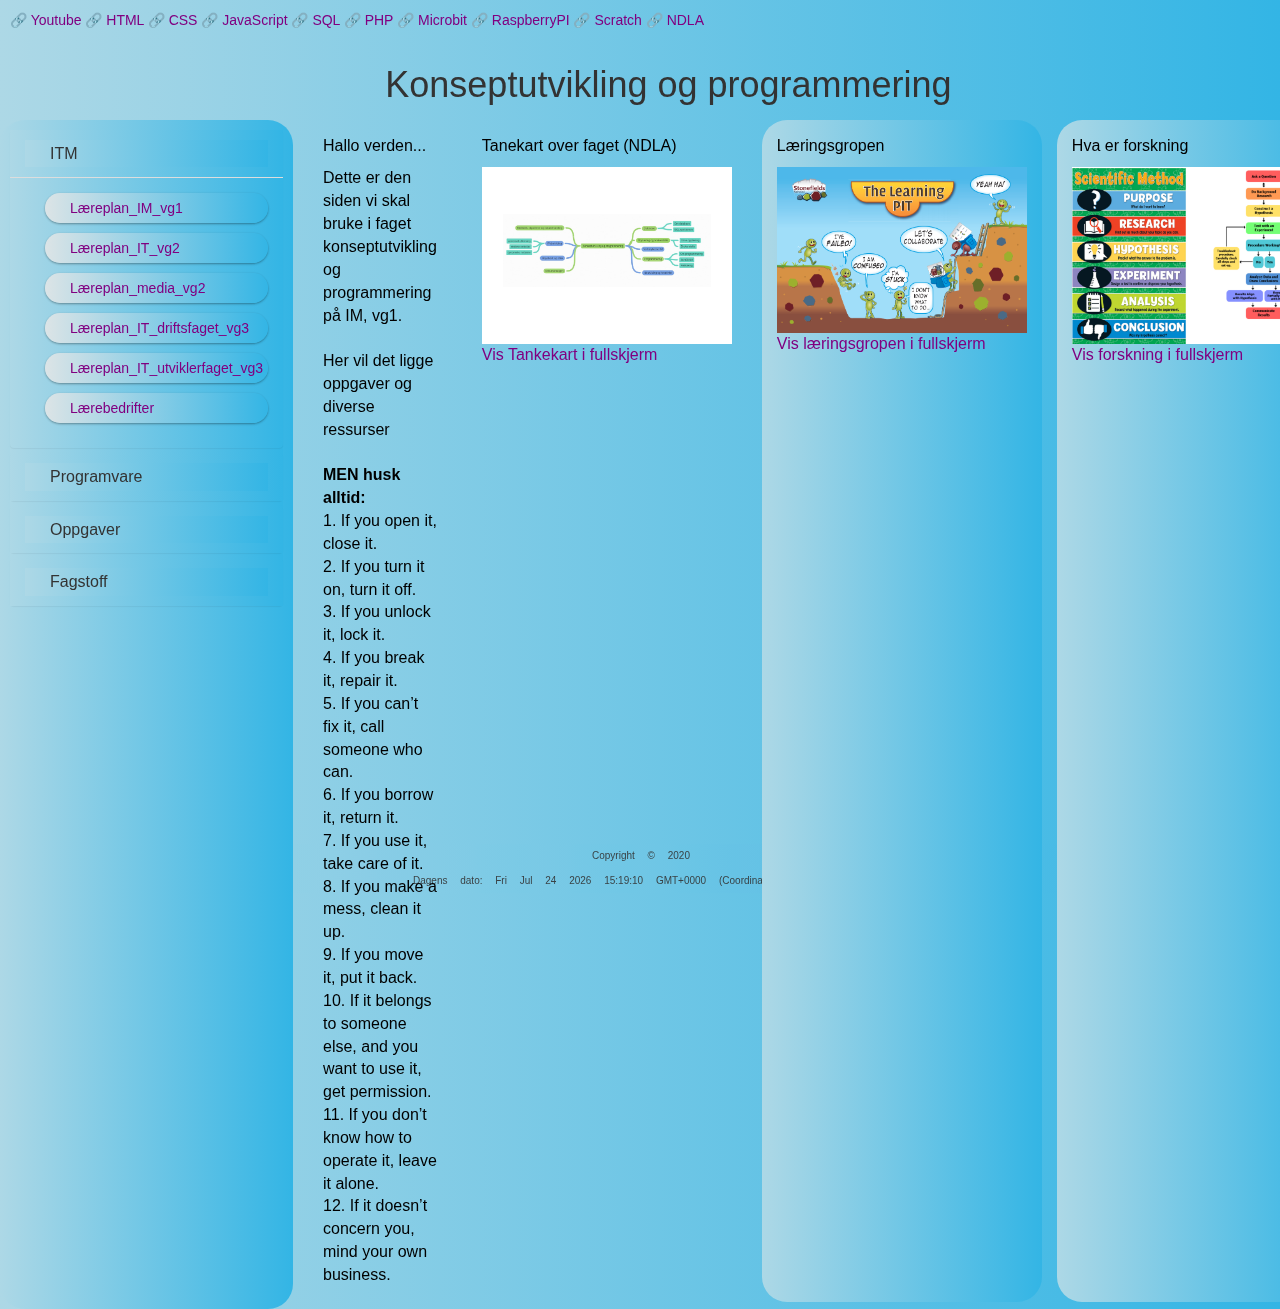
<file: index.html>
<!DOCTYPE html> <!-- Holder med referanse i hht HTML5 standard -->
<meta charset="UTF-8"> <!-- Tagg for å bruke æ,ø og å-->
<html lang="nb-NO"> <!-- Definerer norsk som språk - en del av universell utforming-->

<head> <!-- Hode, naturlig del av HTML, standarden. Brukes til overordnet informasjon, koblinger mm -->
  <title>Startsiden - ITM - konseptutvikling og programmering </title> <!-- Tittel på HTML filen min i nettleservinduet-->
  <!-- Koblingen til .css filen (stilarket) mitt, og andre stilark, eksterne bibliotek, script, mm. - for at siden skal være mest mulig fleksibel og brukervennlig -->
  <link href="CSS/minstil.css" rel="stylesheet" type="text/css">

  <meta name="viewport" content="width=device-width, initial-scale=1">
  <link rel="stylesheet" href="https://cdnjs.cloudflare.com/ajax/libs/font-awesome/4.7.0/css/font-awesome.min.css">
  <meta name="viewport" content="width=device-width, initial-scale=1">
  <link rel="stylesheet" href="https://maxcdn.bootstrapcdn.com/bootstrap/3.4.1/css/bootstrap.min.css">
  <script src="https://ajax.googleapis.com/ajax/libs/jquery/3.5.1/jquery.min.js"></script>
  <script src="https://maxcdn.bootstrapcdn.com/bootstrap/3.4.1/js/bootstrap.min.js"></script>  
</head>

<body> <!-- Hode, naturlig del av HTML, standarden. Brukes til overordnet informasjon, koblinger mm -->
  <div class="main"> <!-- Hovedklasse, den som definerer overordnet for bruk av struktur på siden - hvordan feks grids er brukt på mine sider -->
    <div class="meny_topp"> <!-- Toppmenyen min -->
        &#128279; <a href="http://www.youtube.com/channel/UCFB7G96aSKQjiRxnOyjffuQ"target="_blank">Youtube</a>
        &#128279; <a href="https://www.w3schools.com/html/default.asp"target="_blank">HTML</a>
        &#128279; <a href="https://www.w3schools.com/css/default.asp"target="_blank">CSS</a>
        &#128279; <a href="https://www.w3schools.com/js/default.asp" target="_blank">JavaScript</a>
        &#128279; <a href="https://www.w3schools.com/sql/default.asp"target="_blank">SQL</a>
        &#128279; <a href="https://www.w3schools.com/Php/default.asp" target="_blank">PHP</a>
        &#128279; <a href="https://microbit.org"target="_blank">Microbit</a>
        &#128279; <a href="https://www.raspberrypi.org"target="_blank">RaspberryPI</a>
        &#128279; <a href="https://scratch.mit.edu"target="_blank">Scratch</a>
        &#128279; <a href="https://ff.ndla.no/subjects/subject:f248e20c-3131-495e-a759-c71678430d5f?fbclid=IwAR2hesczpV9Ul4mkZcQBlXHamfPphH17lub0oDktza0VXdWvw1VwNJTG-9I" target="_blank">NDLA</a>
    </div>
      <div id="nedtelling"> <!-- Script for nedtelling av tid. Varier på de ulike siden i forhold til de uliuke ferien i løpet av et skoleår-->
        <script>
            // Setter klokkelsett og dato som vi teller ned til
            var countDownDate = new Date("Jun 18, 2021 12:00:00").getTime();
            
            // Oppdaterer nedtellingen hvert sekund
            var x = setInterval(function() {
            
              // Henter dagent dato og klokkeslett
              var now = new Date().getTime();
                
              // Finner avstanden mellom dagens dato og klokkelsett og den vi teller ned til
              var distance = countDownDate - now;
                
              // kalkuleringen av dager, timer, minutter og sekunder
              var days = Math.floor(distance / (1000 * 60 * 60 * 24));
              var hours = Math.floor((distance % (1000 * 60 * 60 * 24)) / (1000 * 60 * 60));
              var minutes = Math.floor((distance % (1000 * 60 * 60)) / (1000 * 60));
              var seconds = Math.floor((distance % (1000 * 60)) / 1000);
                
              // Viser resultatet i elementet id=demo
              document.getElementById("nedtelling").innerHTML = "Antall dager til sommerferien: "+ days + "d " + hours + "h "
              + minutes + "m " + seconds + "s ";
                
              // Når nedtellingen er gjennomført, så vis følgende tekst
              if (distance < 0) {
                clearInterval(x);
                document.getElementById("nedtelling").innerHTML = "EXPIRED";
              }
            }, 1000);
            </script>
      </div> 
      
    <div class="header">
        <h1>Konseptutvikling og programmering </h1>
    </div>
    <div class="meny_venstre">
      <div class="panel-group" id="accordion">
      <!--meny del 10-->
      <div class="panel panel-default">
        <div class="panel-heading">
          <h4 class="panel-title">
            <a data-toggle="collapse" data-parent="#accordion" href="#collapse10"> <a href="index.html">ITM</a></a>
          </h4>
        </div>
          <div id="collapse10" class="panel-collapse collapse in">
            <div class="panel-body">
               <ul><a href="https://www.udir.no/lk20/ikm01-01" target="blank" >Læreplan_IM_vg1</a></ul>
               <ul><a href="https://www.udir.no/lk20/itk02-01" target="blank" >Læreplan_IT_vg2</a></ul>
               <ul><a href="https://www.udir.no/lk20/med02-04" target="blank" >Læreplan_media_vg2</a></ul>
               <ul><a href="https://www.udir.no/lk20/itd03-01" target="blank" >Læreplan_IT_driftsfaget_vg3</a></ul>
               <ul><a href="https://www.udir.no/lk20/iuv03-01" target="blank" >Læreplan_IT_utviklerfaget_vg3</a></ul>


               <ul><a href="HTML/Bedrifter.html">Lærebedrifter</a></ul>   
            </div>
        </div>
      </div>

    <!--meny del 1-->
    <div class="panel panel-default">
      <div class="panel-heading">
        <h4 class="panel-title">
          <a data-toggle="collapse" data-parent="#accordion" href="#collapse2">Programvare</a>
        </h4>
      </div>
      <div id="collapse2" class="panel-collapse collapse">
        <div class="panel-body">
          <ul><a href="HTML/Programvare.html">Programvare</a></ul>
        </div>
      </div>
    </div>

     <!--meny del 2-->
    <div class="panel panel-default">
      <div class="panel-heading">
        <h4 class="panel-title">
          <a data-toggle="collapse" data-parent="#accordion" href="#collapse1">Oppgaver</a>
        </h4>
      </div>
      <div id="collapse1" class="panel-collapse collapse ">
        <div class="panel-body">
             <ul><a href="HTML/Oppgave_intro_nett.html">Nettside</a></ul>
             <ul><a href="HTML/Oppgave_Lego.html">Lego_Mindstorm</a></ul>
             <ul><a href="HTML/Oppgave_Database.html">Database</a></ul>
             <ul><a href="HTML/Oppgave_APP.html">APP_utvikling</a></ul>
             <ul><a href="HTML/Oppgave_TestDegSelv.html">Test_deg_selv</a></ul>  
                       <ul><a href="RPI/Index.php">Nettside</a></ul>
        </div>
      </div>
    </div>

     <!--meny del 3-->
    <div class="panel panel-default">
      <div class="panel-heading">
        <h4 class="panel-title">
          <a data-toggle="collapse" data-parent="#accordion" href="#collapse3">Fagstoff</a>
        </h4>
      </div>
      <div id="collapse3" class="panel-collapse collapse">
        <div class="panel-body">
          <ul><a href="HTML/Filmer.html">Instruksjonsfilmer</a></ul>
          <ul><a href="HTML/Nettkilder.html">Lærestoff</a></ul>
        </div>
      </div>
    </div>
  </div> 
  </div>
      
  <div class="hv">  <!--Her har jeg delt "hovedviduet i 4 deler, bare for å fremheve bruk av grids - horisontalt"-->
    <p>Hallo verden...</p>
        Dette er den siden vi skal bruke i faget konseptutvikling og programmering på IM, vg1. 
        <br> 
        <br> 
        Her vil det ligge oppgaver og diverse ressurser
        <br> 
        <br> 
        <b>MEN husk alltid:</b>
        <br> 
        1. If you open it, close it.
        <br> 
        2. If you turn it on, turn it off.
        <br> 
        3. If you unlock it, lock it.
        <br> 
        4. If you break it, repair it.
        <br> 
        5. If you can’t fix it, call someone who can.
        <br> 
        6. If you borrow it, return it.
        <br> 
        7. If you use it, take care of it.
        <br> 
        8. If you make a mess, clean it up.
        <br> 
        9. If you move it, put it back.
        <br> 
        10. If it belongs to someone else, and you want to use it, get permission.
        <br> 
        11. If you don’t know how to operate it, leave it alone.
        <br> 
        12. If it doesn’t concern you, mind your own business.
    </div>
  
    <div class="hv1">  <!--horisontal grid del 2-->
        <p>Tanekart over faget (NDLA)</p>
        <img src="Bilder/Tankekart_KP.png" frameborder="0" allowfullscreen></img>
          <p><a href="Bilder/Tankekart_KP.png">Vis Tankekart i fullskjerm</a></p>
      </div>

    <div class="hv2"> <!--horisontal grid del 3-->
      <p>Læringsgropen</p>
      <img src="Bilder/Læringsgropen.png" frameborder="0" allowfullscreen></img>
        <p><a href="Bilder/Læringsgropen.png">Vis læringsgropen i fullskjerm</a></p>
    </div>

    <div class="hv3"> <!--horisontal grid del 4-->
      <p>Hva er forskning</p>
      <img src="Bilder/Hva_er_Forskning.png" frameborder="0" allowfullscreen></img>
        <p><a href="Bilder/Hva_er_Forskning.png">Vis forskning i fullskjerm</a></p>
      </div>
     
    <div class="footer"> <!--Footer -->
             <p>Copyright &copy; 2020 </p>
            <script>
              document.write(Year());
            </script>
              Dagens dato: 
              <script>
                document.write(Date());
              </script>                
    </div>
  </div>

<!-- Slutt på body og HTML -->
</body>
</html>
</file>
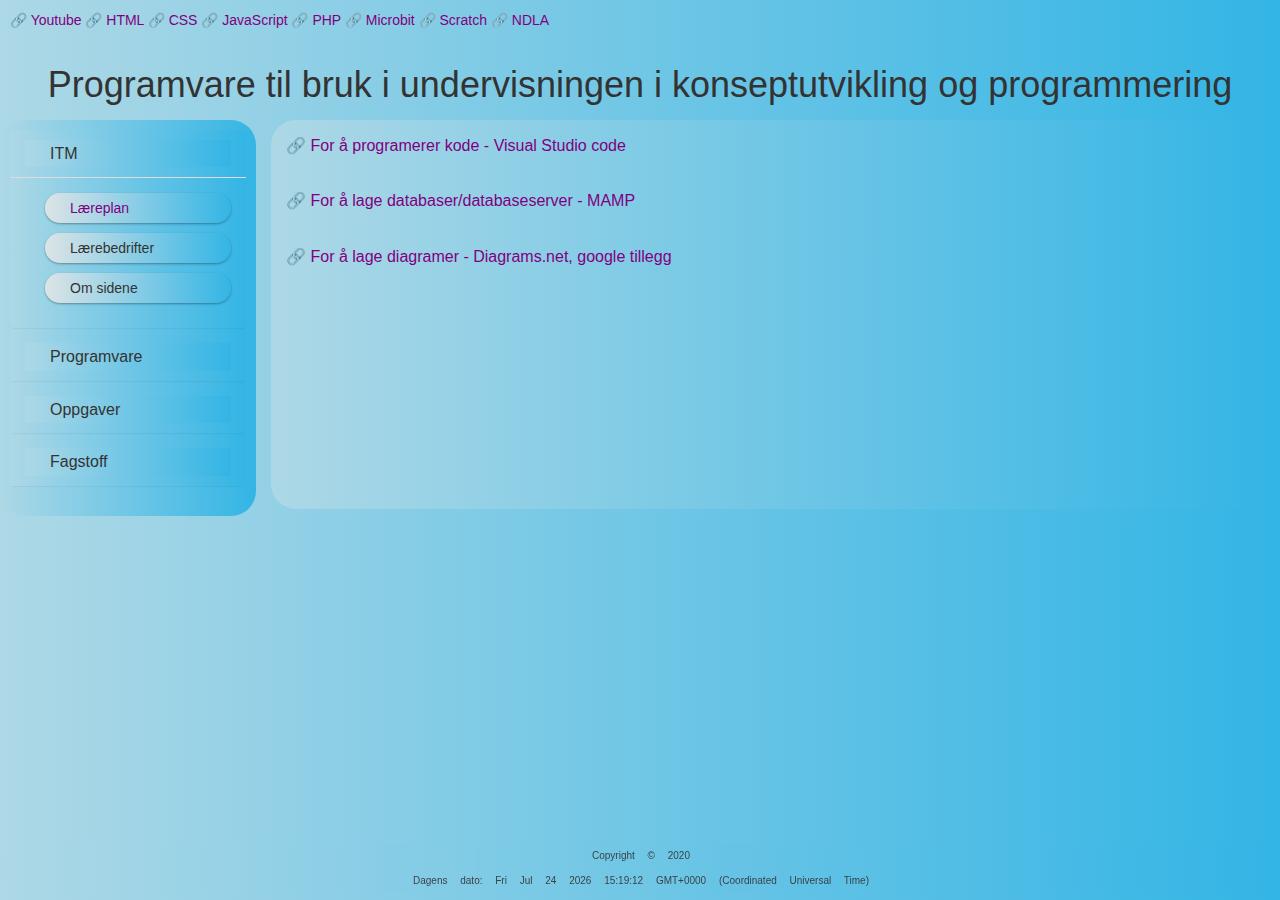
<file: Programvare.html>
<!DOCTYPE html> <!-- Holder med referanse i hht HTML5 standard -->
<meta charset="UTF-8">
<html lang="nb-NO" class="">
<head>

<title>Programvare IM</title> <!-- Tittel på HTML filen min i nettleservinduet-->

<!-- Koblingen til .css filen (stilarket) mitt, mm. -->
<link href="../CSS/minstil.css" rel="stylesheet" type="text/css">
<meta name="viewport" content="width=device-width, initial-scale=1">
<link rel="stylesheet" href="https://cdnjs.cloudflare.com/ajax/libs/font-awesome/4.7.0/css/font-awesome.min.css">
<meta name="viewport" content="width=device-width, initial-scale=1">
<link rel="stylesheet" href="https://maxcdn.bootstrapcdn.com/bootstrap/3.4.1/css/bootstrap.min.css">
<script src="https://ajax.googleapis.com/ajax/libs/jquery/3.5.1/jquery.min.js"></script>
<script src="https://maxcdn.bootstrapcdn.com/bootstrap/3.4.1/js/bootstrap.min.js"></script>  

</head>

<body>
  <div class="main">
    <div class="meny_topp">
        &#128279; <a href="http://www.youtube.com/channel/UCFB7G96aSKQjiRxnOyjffuQ"target="_blank">Youtube</a>
        &#128279; <a href="https://www.w3schools.com/html/default.asp"target="_blank">HTML</a>
        &#128279; <a href="https://www.w3schools.com/css/default.asp"target="_blank">CSS</a>
        &#128279; <a href="https://www.w3schools.com/js/default.asp" target="_blank">JavaScript</a>
        &#128279; <a href="https://www.w3schools.com/Php/default.asp" target="_blank">PHP</a>
        &#128279; <a href="https://microbit.org"target="_blank">Microbit</a>
        &#128279; <a href="https://scratch.mit.edu"target="_blank">Scratch</a>
        &#128279; <a href="https://ff.ndla.no/subjects/subject:f248e20c-3131-495e-a759-c71678430d5f?fbclid=IwAR2hesczpV9Ul4mkZcQBlXHamfPphH17lub0oDktza0VXdWvw1VwNJTG-9I" target="_blank">NDLA</a>
      </div>
        <div id="nedtelling"> 
            <script>
                // Set the date we're counting down to
                var countDownDate = new Date("oct 5, 2020 15:35:00").getTime();
                
                // Update the count down every 1 second
                var x = setInterval(function() {
                
                  // Get today's date and time
                  var now = new Date().getTime();
                    
                  // Find the distance between now and the count down date
                  var distance = countDownDate - now;
                    
                  // Time calculations for days, hours, minutes and seconds
                  var days = Math.floor(distance / (1000 * 60 * 60 * 24));
                  var hours = Math.floor((distance % (1000 * 60 * 60 * 24)) / (1000 * 60 * 60));
                  var minutes = Math.floor((distance % (1000 * 60 * 60)) / (1000 * 60));
                  var seconds = Math.floor((distance % (1000 * 60)) / 1000);
                    
                  // Output the result in an element with id="demo"
                  document.getElementById("nedtelling").innerHTML = "Antall dager til høstferien: "+ days + "d " + hours + "h "
                  + minutes + "m " + seconds + "s ";
                    
                  // If the count down is over, write some text 
                  if (distance < 0) {
                    clearInterval(x);
                    document.getElementById("nedtelling").innerHTML = "EXPIRED";
                  }
                }, 1000);
                </script>
           </div>       
       

    <div class="header">
        <h1>Programvare til bruk i undervisningen i konseptutvikling og programmering</h1>
        </div>
    

        
        <div class="meny_venstre">

 
          <div class="panel-group" id="accordion">
            
              <!--meny del 10-->
              <div class="panel panel-default">
                <div class="panel-heading">
                  <h4 class="panel-title">
                    <a data-toggle="collapse" data-parent="#accordion" href="#collapse10">ITM</a>
                  </h4>
                </div>
                <div id="collapse10" class="panel-collapse collapse in">
                  <div class="panel-body">
                       <ul><a href="https://www.udir.no/lk20/ikm01-01" target="blank" >Læreplan</a></ul>
                      <ul>Lærebedrifter</ul>
                      
                      <ul>Om sidene</ul>
              </div>
                </div>
              </div>
        
            <!--meny del 1-->
            <div class="panel panel-default">
              <div class="panel-heading">
                <h4 class="panel-title">
                  <a data-toggle="collapse" data-parent="#accordion" href="#collapse2">Programvare</a>
                </h4>
              </div>
              <div id="collapse2" class="panel-collapse collapse">
                <div class="panel-body">
                  <ul><a href="Programvare.html">Programvare</a></ul>
              </div>
              </div>
            </div>
        
             <!--meny del 2-->
           
            <div class="panel panel-default">
              <div class="panel-heading">
                <h4 class="panel-title">
                  <a data-toggle="collapse" data-parent="#accordion" href="#collapse1">Oppgaver</a>
                </h4>
              </div>
        
              
              <div id="collapse1" class="panel-collapse collapse ">
        
                
                <div class="panel-body">
                     <ul><a href="Oppgave_intro_nett.html">Nettside</a></ul>
                     <ul>App</ul>
                    <ul>Databaser</ul>
                    
                    <ul>Escaperoom</ul>
                    
                   
            </div>
            
              </div>
            </div>
        
            
             <!--meny del 3-->
            <div class="panel panel-default">
              <div class="panel-heading">
                <h4 class="panel-title">
                  <a data-toggle="collapse" data-parent="#accordion" href="#collapse3">Fagstoff</a>
                </h4>
              </div>
              <div id="collapse3" class="panel-collapse collapse">
                <div class="panel-body">
                  <ul><a href="Filmer.html">Instruksjonsfilmer</a></ul>
                  <ul><a href="Nettkilder.html">Lærestoff</a></ul>
                  
              
              </div>
              </div>
            </div>
        
             <!--meny del 4-->
        
            
        <!--Utgår-->
        
        
        
          </div> 
          </div>
              
  
    <div class="hovedvindu">
      

      
        <p>&#128279; <a href="https://code.visualstudio.com"target="_blank">For å programerer kode - Visual Studio code</a></p>
        <br>
        <p>&#128279; <a href=" https://www.mamp.info/en/mac/ "target="_blank">For å lage databaser/databaseserver - MAMP</a></p>
        <br>
        <p>&#128279; <a href=" https://gsuite.google.com/marketplace/app/diagramsnet/671128082532 "target="_blank">For å lage diagramer - Diagrams.net, google tillegg</a></p>

       
        <p><b></b></p>
    </div>
 
     
    <div class="footer">
     
            <p>Copyright &copy; 2020 </p>
            <script>
              document.write(Year());
              </script>
                Dagens dato: <script>
                    document.write(Date());
                    </script>
    </div>
  </div>

<!-- Slutt på body og HTML -->
</body>
</html>
</file>
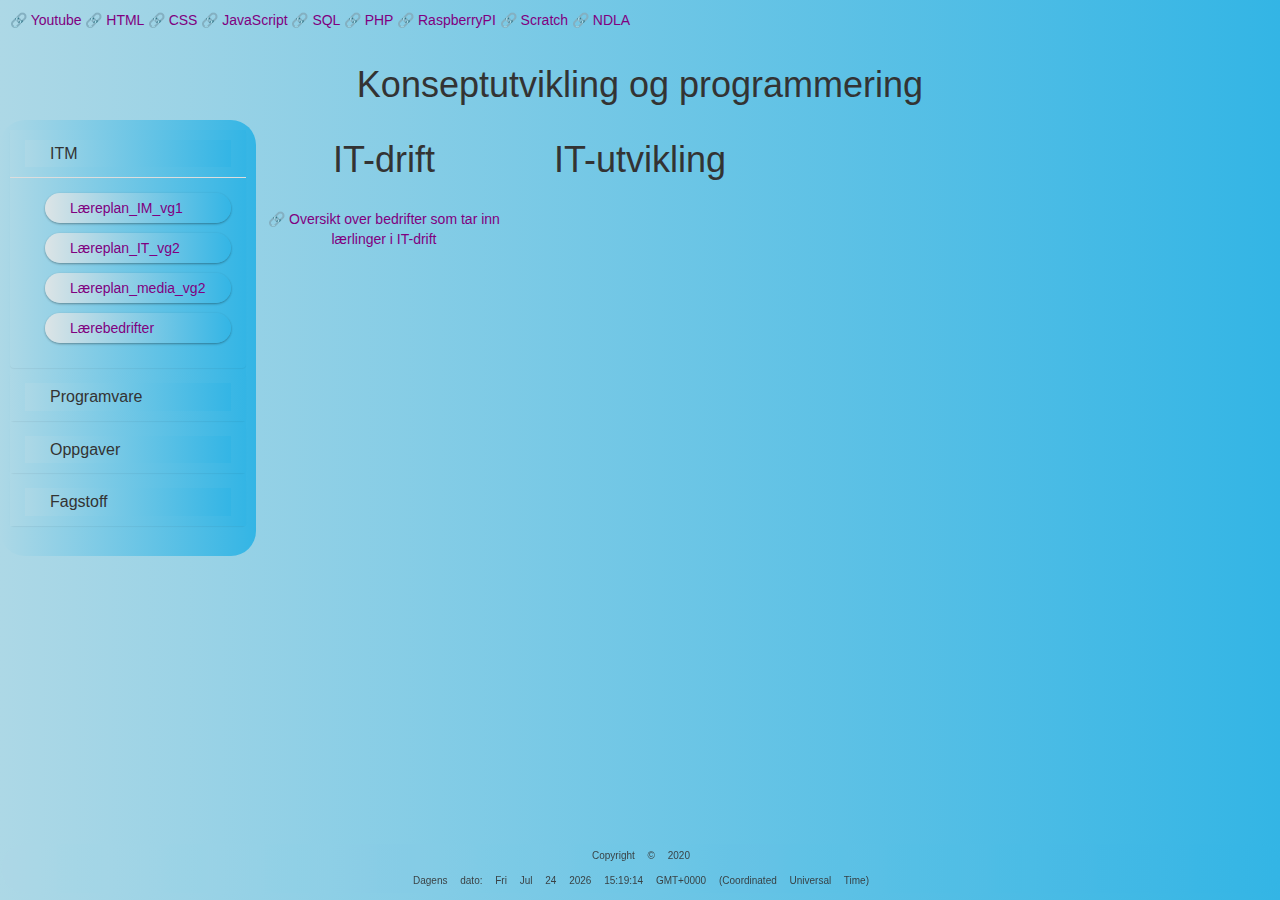
<file: HTML/Bedrifter.html>
<!DOCTYPE html> <!-- Holder med referanse i hht HTML5 standard -->
<meta charset="UTF-8"> <!-- Tagg for å bruke æ,ø og å-->
<html lang="nb-NO"> <!-- Definerer norsk som språk - en del av universell utforming-->

<head> <!-- Hode, naturlig del av HTML, standarden. Brukes til overordnet informasjon, koblinger mm -->
  <title>Oversikt over lærebedrifter</title> <!-- Tittel på HTML filen min i nettleservinduet-->
  <!-- Koblingen til .css filen (stilarket) mitt, og andre stilark, eksterne bibliotek, script, mm. - for at siden skal være mest mulig fleksibel og brukervennlig -->
  <link href="../CSS/minstil.css" rel="stylesheet" type="text/css">

  <meta name="viewport" content="width=device-width, initial-scale=1">
  <link rel="stylesheet" href="https://cdnjs.cloudflare.com/ajax/libs/font-awesome/4.7.0/css/font-awesome.min.css">
  <meta name="viewport" content="width=device-width, initial-scale=1">
  <link rel="stylesheet" href="https://maxcdn.bootstrapcdn.com/bootstrap/3.4.1/css/bootstrap.min.css">
  <script src="https://ajax.googleapis.com/ajax/libs/jquery/3.5.1/jquery.min.js"></script>
  <script src="https://maxcdn.bootstrapcdn.com/bootstrap/3.4.1/js/bootstrap.min.js"></script>  
</head>

<body> <!-- Hode, naturlig del av HTML, standarden. Brukes til overordnet informasjon, koblinger mm -->
  <div class="main"> <!-- Hovedklasse, den som definerer overordnet for bruk av struktur på siden - hvordan feks grids er brukt på mine sider -->
    <div class="meny_topp"> <!-- Toppmenyen min -->
        &#128279; <a href="http://www.youtube.com/channel/UCFB7G96aSKQjiRxnOyjffuQ"target="_blank">Youtube</a>
        &#128279; <a href="https://www.w3schools.com/html/default.asp"target="_blank">HTML</a>
        &#128279; <a href="https://www.w3schools.com/css/default.asp"target="_blank">CSS</a>
        &#128279; <a href="https://www.w3schools.com/js/default.asp" target="_blank">JavaScript</a>
        &#128279; <a href="https://www.w3schools.com/sql/default.asp"target="_blank">SQL</a>
        &#128279; <a href="https://www.w3schools.com/Php/default.asp" target="_blank">PHP</a>
        &#128279; <a href="https://www.raspberrypi.org"target="_blank">RaspberryPI</a>
        &#128279; <a href="https://scratch.mit.edu"target="_blank">Scratch</a>
        &#128279; <a href="https://ff.ndla.no/subjects/subject:f248e20c-3131-495e-a759-c71678430d5f?fbclid=IwAR2hesczpV9Ul4mkZcQBlXHamfPphH17lub0oDktza0VXdWvw1VwNJTG-9I" target="_blank">NDLA</a>
    </div>
      <div id="nedtelling"> <!-- Script for nedtelling av tid. Varier på de ulike siden i forhold til de uliuke ferien i løpet av et skoleår-->
        <script>
            // Setter klokkelsett og dato som vi teller ned til
            var countDownDate = new Date("Jun 18, 2021 12:00:00").getTime();
            
            // Oppdaterer nedtellingen hvert sekund
            var x = setInterval(function() {
            
              // Henter dagent dato og klokkeslett
              var now = new Date().getTime();
                
              // Finner avstanden mellom dagens dato og klokkelsett og den vi teller ned til
              var distance = countDownDate - now;
                
              // kalkuleringen av dager, timer, minutter og sekunder
              var days = Math.floor(distance / (1000 * 60 * 60 * 24));
              var hours = Math.floor((distance % (1000 * 60 * 60 * 24)) / (1000 * 60 * 60));
              var minutes = Math.floor((distance % (1000 * 60 * 60)) / (1000 * 60));
              var seconds = Math.floor((distance % (1000 * 60)) / 1000);
                
              // Viser resultatet i elementet id=demo
              document.getElementById("nedtelling").innerHTML = "Antall dager til sommerferien: "+ days + "d " + hours + "h "
              + minutes + "m " + seconds + "s ";
                
              // Når nedtellingen er gjennomført, så vis følgende tekst
              if (distance < 0) {
                clearInterval(x);
                document.getElementById("nedtelling").innerHTML = "EXPIRED";
              }
            }, 1000);
            </script>
      </div> 
      
    <div class="header">
        <h1>Konseptutvikling og programmering </h1>
    </div>
    <div class="meny_venstre">
      <div class="panel-group" id="accordion">
      <!--meny del 10-->
      <div class="panel panel-default">
        <div class="panel-heading">
          <h4 class="panel-title">
            <a data-toggle="collapse" data-parent="#accordion" href="#collapse10"> <a href="../index.html">ITM</a></a>
          </h4>
        </div>
          <div id="collapse10" class="panel-collapse collapse in">
            <div class="panel-body">
              <ul><a href="https://www.udir.no/lk20/ikm01-01" target="blank" >Læreplan_IM_vg1</a></ul>
              <ul><a href="https://www.udir.no/lk20/itk02-01" target="blank" >Læreplan_IT_vg2</a></ul>
              <ul><a href="https://www.udir.no/lk20/med02-04" target="blank" >Læreplan_media_vg2</a></ul>
              <ul><a href="Bedrifter.html">Lærebedrifter</a></ul> 
            </div>
        </div>
      </div>

    <!--meny del 1-->
    <div class="panel panel-default">
      <div class="panel-heading">
        <h4 class="panel-title">
          <a data-toggle="collapse" data-parent="#accordion" href="#collapse2">Programvare</a>
        </h4>
      </div>
      <div id="collapse2" class="panel-collapse collapse">
        <div class="panel-body">
          <ul><a href="Programvare.html">Programvare</a></ul>
        </div>
      </div>
    </div>

     <!--meny del 2-->
    <div class="panel panel-default">
      <div class="panel-heading">
        <h4 class="panel-title">
          <a data-toggle="collapse" data-parent="#accordion" href="#collapse1">Oppgaver</a>
        </h4>
      </div>
      <div id="collapse1" class="panel-collapse collapse ">
        <div class="panel-body">
          <ul><a href="Oppgave_intro_nett.html">Nettside</a></ul>
          <ul><a href="Oppgave_Lego.html">Lego_Mindstorm</a></ul>
          <ul><a href="Oppgave_Database.html">Database</a></ul>
          <ul><a href="Oppgave_APP.html">APP_utvikling</a></ul>
          <ul><a href="Oppgave_TestDegSelv.html">Test_deg_selv</a></ul> 
        </div>
      </div>
    </div>

     <!--meny del 3-->
    <div class="panel panel-default">
      <div class="panel-heading">
        <h4 class="panel-title">
          <a data-toggle="collapse" data-parent="#accordion" href="#collapse3">Fagstoff</a>
        </h4>
      </div>
      <div id="collapse3" class="panel-collapse collapse">
        <div class="panel-body">
          <ul><a href="Filmer.html">Instruksjonsfilmer</a></ul>
          <ul><a href="Nettkilder.html">Lærestoff</a></ul>
        </div>
      </div>
    </div>
  </div> 
  </div>
      
<div class="leare1">      
    <p><h1>IT-drift</h1></p>
    <br>
    &#128279; <a href="https://docs.google.com/document/d/11xCP2Ky_MZ0CsiK8VUIpGmYGOJysjMLbJuyMklVVNzE/edit?usp=sharing"target="_blank">Oversikt over bedrifter som tar inn lærlinger i IT-drift</a>
</div>

<div class="leare2">      
    <p><h1>IT-utvikling</h1></p>
    <br>
</div>
     
    <div class="footer"> <!--Footer -->
             <p>Copyright &copy; 2020 </p>
            <script>
              document.write(Year());
            </script>
              Dagens dato: 
              <script>
                document.write(Date());
              </script>                
    </div>
  </div>

<!-- Slutt på body og HTML -->
</body>
</html>
</file>
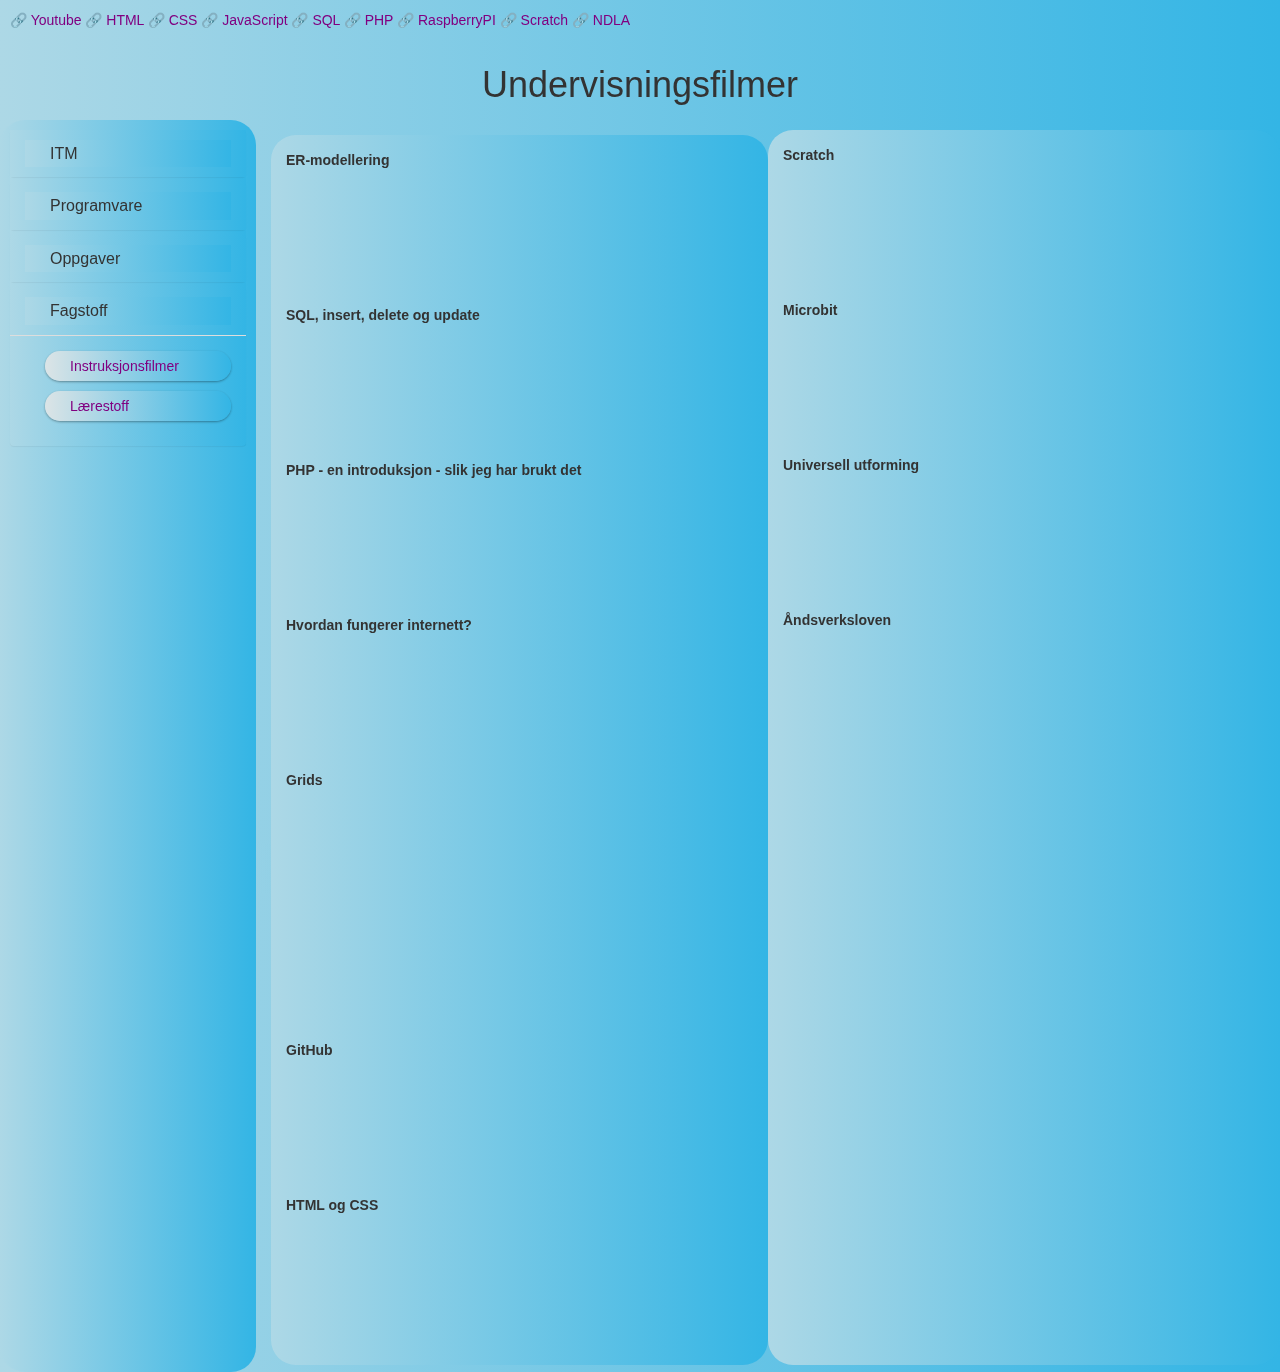
<file: HTML/Filmer.html>
<!DOCTYPE html> <!-- Holder med referanse i hht HTML5 standard -->
<meta charset="UTF-8">
<html lang="nb-NO" class="">
<head>

<title>Undervisningsfilmer</title> <!-- Tittel på HTML filen min i nettleservinduet-->

<!-- Koblingen til .css filen (stilarket) mitt, mm. -->
<link href="../CSS/minstil.css" rel="stylesheet" type="text/css">
<meta name="viewport" content="width=device-width, initial-scale=1">
<link rel="stylesheet" href="https://cdnjs.cloudflare.com/ajax/libs/font-awesome/4.7.0/css/font-awesome.min.css">
<meta name="viewport" content="width=device-width, initial-scale=1">
<link rel="stylesheet" href="https://maxcdn.bootstrapcdn.com/bootstrap/3.4.1/css/bootstrap.min.css">
<script src="https://ajax.googleapis.com/ajax/libs/jquery/3.5.1/jquery.min.js"></script>
<script src="https://maxcdn.bootstrapcdn.com/bootstrap/3.4.1/js/bootstrap.min.js"></script>  

</head>

<body>
  <div class="main">
    <div class="meny_topp">
        &#128279; <a href="http://www.youtube.com/channel/UCFB7G96aSKQjiRxnOyjffuQ"target="_blank">Youtube</a>
        &#128279; <a href="https://www.w3schools.com/html/default.asp"target="_blank">HTML</a>
        &#128279; <a href="https://www.w3schools.com/css/default.asp"target="_blank">CSS</a>
        &#128279; <a href="https://www.w3schools.com/js/default.asp" target="_blank">JavaScript</a>
        &#128279; <a href="https://www.w3schools.com/sql/default.asp"target="_blank">SQL</a>
        &#128279; <a href="https://www.w3schools.com/Php/default.asp" target="_blank">PHP</a>
        &#128279; <a href="https://www.raspberrypi.org"target="_blank">RaspberryPI</a>
        &#128279; <a href="https://scratch.mit.edu"target="_blank">Scratch</a>
        &#128279; <a href="https://ff.ndla.no/subjects/subject:f248e20c-3131-495e-a759-c71678430d5f?fbclid=IwAR2hesczpV9Ul4mkZcQBlXHamfPphH17lub0oDktza0VXdWvw1VwNJTG-9I" target="_blank">NDLA</a>
      </div>
        <div id="nedtelling"> 
            <script>
                // Set the date we're counting down to
                var countDownDate = new Date("Feb 26, 2021 15:35:00").getTime();
                
                // Update the count down every 1 second
                var x = setInterval(function() {
                
                  // Get today's date and time
                  var now = new Date().getTime();
                    
                  // Find the distance between now and the count down date
                  var distance = countDownDate - now;
                    
                  // Time calculations for days, hours, minutes and seconds
                  var days = Math.floor(distance / (1000 * 60 * 60 * 24));
                  var hours = Math.floor((distance % (1000 * 60 * 60 * 24)) / (1000 * 60 * 60));
                  var minutes = Math.floor((distance % (1000 * 60 * 60)) / (1000 * 60));
                  var seconds = Math.floor((distance % (1000 * 60)) / 1000);
                    
                  // Output the result in an element with id="demo"
                  document.getElementById("nedtelling").innerHTML = "Antall dager til vinterferie: "+ days + "d " + hours + "h "
                  + minutes + "m " + seconds + "s ";
                    
                  // If the count down is over, write some text 
                  if (distance < 0) {
                    clearInterval(x);
                    document.getElementById("nedtelling").innerHTML = "EXPIRED";
                  }
                }, 1000);
                </script>
           </div>       
       

    <div class="header">
        <h1>Undervisningsfilmer</h1>
        </div>
    
       
<div class="meny_venstre">

 
  <div class="panel-group" id="accordion">
    
      <!--meny del 10-->
      <div class="panel panel-default">
        <div class="panel-heading">
          <h4 class="panel-title">
            <a data-toggle="collapse" data-parent="#accordion" href="#collapse10"> <a href="../index.html">ITM</a></a>
          </h4>
        </div>
        <div id="collapse10" class="panel-collapse collapse">
          <div class="panel-body">
            <ul><a href="https://www.udir.no/lk20/ikm01-01" target="blank" >Læreplan_IM_vg1</a></ul>
            <ul><a href="https://www.udir.no/lk20/itk02-01" target="blank" >Læreplan_IT_vg2</a></ul>
            <ul><a href="https://www.udir.no/lk20/med02-04" target="blank" >Læreplan_media_vg2</a></ul>
            <ul><a href="Bedrifter.html">Lærebedrifter</a></ul> 
              
             
      </div>
        </div>
      </div>

    <!--meny del 1-->
    <div class="panel panel-default">
      <div class="panel-heading">
        <h4 class="panel-title">
          <a data-toggle="collapse" data-parent="#accordion" href="#collapse2">Programvare</a>
        </h4>
      </div>
      <div id="collapse2" class="panel-collapse collapse">
        <div class="panel-body">
          <ul><a href="Programvare.html">Programvare</a></ul>
      </div>
      </div>
    </div>

     <!--meny del 2-->
   
    <div class="panel panel-default">
      <div class="panel-heading">
        <h4 class="panel-title">
          <a data-toggle="collapse" data-parent="#accordion" href="#collapse1">Oppgaver</a>
        </h4>
      </div>

      
      <div id="collapse1" class="panel-collapse collapse ">

        
        <div class="panel-body">
          <ul><a href="Oppgave_intro_nett.html">Nettside</a></ul>
          <ul><a href="Oppgave_Lego.html">Lego_Mindstorm</a></ul>
          <ul><a href="Oppgave_Database.html">Database</a></ul>
          <ul><a href="Oppgave_APP.html">APP_utvikling</a></ul>
          <ul><a href="Oppgave_TestDegSelv.html">Test_deg_selv</a></ul> 
      </div>
    
      </div>
    </div>

    
     <!--meny del 3-->
    <div class="panel panel-default">
      <div class="panel-heading">
        <h4 class="panel-title">
          <a data-toggle="collapse" data-parent="#accordion" href="#collapse3">Fagstoff</a>
        </h4>
      </div>
      <div id="collapse3" class="panel-collapse collapse in">
        <div class="panel-body">
          <ul><a href="Filmer.html">Instruksjonsfilmer</a></ul>
          <ul><a href="Nettkilder.html">Lærestoff</a></ul>
          
      
      </div>
      </div>
    </div>

     <!--meny del 4-->

    
<!--Utgår-->

  </div> 
  </div>
      
      

  
    <div class="hovedvindu_filmer">
        <div class="film">
          <b>ER-modellering</b>
          <br>
            <iframe src="https://www.youtube.com/embed/QpdhBUYk7Kk" frameborder="0" allow="accelerometer; autoplay; clipboard-write; encrypted-media; gyroscope; picture-in-picture" allowfullscreen></iframe></iframe>
            <br>
            <br>
            <b>SQL, insert, delete og update</b>
          <br>
          <iframe src="https://www.youtube.com/embed/z2X11lUaF7U" frameborder="0" allow="accelerometer; autoplay; clipboard-write; encrypted-media; gyroscope; picture-in-picture" allowfullscreen></iframe>            <br>
            <br>
            <b>PHP - en introduksjon - slik jeg har brukt det</b>
            <br>
            <iframe src="https://www.youtube.com/embed/FE6GC-adUSg" frameborder="0" allow="accelerometer; autoplay; clipboard-write; encrypted-media; gyroscope; picture-in-picture" allowfullscreen></iframe>              <br>
            <br>
            <b>Hvordan fungerer internett?</b>
          <br>
            <iframe src="https://www.youtube.com/embed/5QlZLYS3cBU" frameborder="0" allow="accelerometer; autoplay; encrypted-media; gyroscope; picture-in-picture" allowfullscreen></iframe>
            <iframe src="https://www.youtube.com/embed/gTXyGm4hZ9w" frameborder="0" allow="accelerometer; autoplay; encrypted-media; gyroscope; picture-in-picture" allowfullscreen></iframe>
            <br>
            <br>
            <b>Grids</b>
              <br>
              <iframe src="https://www.youtube.com/embed/xLxLjeG4004" frameborder="0" allow="accelerometer; autoplay; encrypted-media; gyroscope; picture-in-picture" allowfullscreen></iframe>
              <iframe src="https://www.youtube.com/embed/br-0i3U1VCA" frameborder="0" allow="accelerometer; autoplay; encrypted-media; gyroscope; picture-in-picture" allowfullscreen></iframe>
          
              <iframe src="https://www.youtube.com/embed/9zBsdzdE4sM" frameborder="0" allow="accelerometer; autoplay; clipboard-write; encrypted-media; gyroscope; picture-in-picture" allowfullscreen></iframe>
            <br>
            <br>
            <b>GitHub</b>
            <br>
            <iframe src="https://www.youtube.com/embed/kFa1U04LhDQ" frameborder="0" allow="accelerometer; autoplay; encrypted-media; gyroscope; picture-in-picture" allowfullscreen></iframe>
            <br>
            <br>
            <b>HTML og CSS</b>
            <br>
            <iframe src="https://www.youtube.com/embed/yhzchhv-MHY" frameborder="0" allow="accelerometer; autoplay; encrypted-media; gyroscope; picture-in-picture" allowfullscreen></iframe>
            <br>
            <br>
          </div>
        </div>
        <div class="hovedvindu_filmer1">
        <div class="film">
            <b>Scratch</b>
            <br>
            <iframe src="https://www.youtube.com/embed/VIpmkeqJhmQ" frameborder="0" allow="accelerometer; autoplay; encrypted-media; gyroscope; picture-in-picture" allowfullscreen></iframe>
            <iframe src="https://www.youtube.com/embed/pi6CNLua7Nk" frameborder="0" allow="accelerometer; autoplay; encrypted-media; gyroscope; picture-in-picture" allowfullscreen></iframe>
            <br>
            <br>
            <b>Microbit</b>
            <br>
            <iframe src="https://www.youtube.com/embed/1NjHwcgO4FU" frameborder="0" allow="accelerometer; autoplay; encrypted-media; gyroscope; picture-in-picture" allowfullscreen></iframe>
            <br>
            <br>
            <b>Universell utforming</b>
            <br>
            <iframe src="https://www.youtube.com/embed/oNpPOnji5Gs" frameborder="0" allow="accelerometer; autoplay; encrypted-media; gyroscope; picture-in-picture" allowfullscreen></iframe>
            <iframe src="https://www.youtube.com/embed/a5aQPdfh7Cc" frameborder="0" allow="accelerometer; autoplay; encrypted-media; gyroscope; picture-in-picture" allowfullscreen></iframe>
            <br>
            <br>
            <b>Åndsverksloven</b>
            <br>
            <iframe src="https://www.youtube.com/embed/CGs5-6K43ow" frameborder="0" allow="accelerometer; autoplay; encrypted-media; gyroscope; picture-in-picture" allowfullscreen></iframe>
            <br>
            <br>
      <br>
              
        </div>
    </div>
 
     
    <div class="footer">
     
            <p>Copyright &copy; 2020 </p>
            <script>
              document.write(Year());
              </script>
                Dagens dato: <script>
                    document.write(Date());
                    </script>
    </div>
  </div>

<!-- Slutt på body og HTML -->
</body>
</html>
</file>
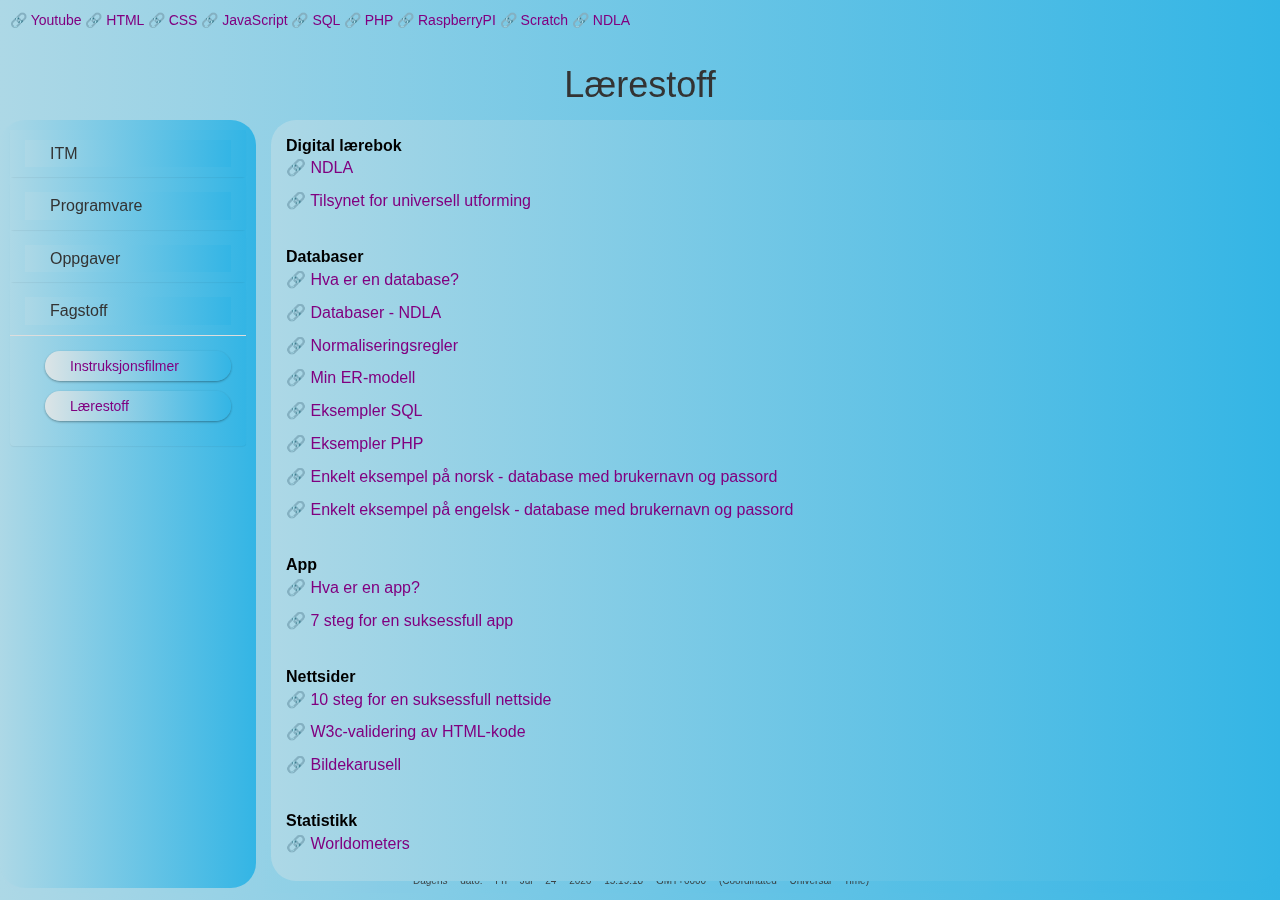
<file: HTML/Nettkilder.html>
<!DOCTYPE html> <!-- Holder med referanse i hht HTML5 standard -->
<meta charset="UTF-8">
<html lang="nb-NO" class="">
<head>

<title>Lærestoff</title> <!-- Tittel på HTML filen min i nettleservinduet-->

<!-- Koblingen til .css filen (stilarket) mitt, mm. -->
<link href="../CSS/minstil.css" rel="stylesheet" type="text/css">
<meta name="viewport" content="width=device-width, initial-scale=1">
<link rel="stylesheet" href="https://cdnjs.cloudflare.com/ajax/libs/font-awesome/4.7.0/css/font-awesome.min.css">
<meta name="viewport" content="width=device-width, initial-scale=1">
<link rel="stylesheet" href="https://maxcdn.bootstrapcdn.com/bootstrap/3.4.1/css/bootstrap.min.css">
<script src="https://ajax.googleapis.com/ajax/libs/jquery/3.5.1/jquery.min.js"></script>
<script src="https://maxcdn.bootstrapcdn.com/bootstrap/3.4.1/js/bootstrap.min.js"></script>  

</head>

<body>
  <div class="main">
    <div class="meny_topp">
        &#128279; <a href="http://www.youtube.com/channel/UCFB7G96aSKQjiRxnOyjffuQ"target="_blank">Youtube</a>
        &#128279; <a href="https://www.w3schools.com/html/default.asp"target="_blank">HTML</a>
        &#128279; <a href="https://www.w3schools.com/css/default.asp"target="_blank">CSS</a>
        &#128279; <a href="https://www.w3schools.com/js/default.asp" target="_blank">JavaScript</a>
        &#128279; <a href="https://www.w3schools.com/sql/default.asp"target="_blank">SQL</a>
        &#128279; <a href="https://www.w3schools.com/Php/default.asp" target="_blank">PHP</a>
        &#128279; <a href="https://www.raspberrypi.org"target="_blank">RaspberryPI</a>
        &#128279; <a href="https://scratch.mit.edu"target="_blank">Scratch</a>
        &#128279; <a href="https://ff.ndla.no/subjects/subject:f248e20c-3131-495e-a759-c71678430d5f?fbclid=IwAR2hesczpV9Ul4mkZcQBlXHamfPphH17lub0oDktza0VXdWvw1VwNJTG-9I" target="_blank">NDLA</a>
      </div>
        <div id="nedtelling"> 
            <script>
                // Set the date we're counting down to
                var countDownDate = new Date("Dec 22, 2020 12:00:00").getTime();
                
                // Update the count down every 1 second
                var x = setInterval(function() {
                
                  // Get today's date and time
                  var now = new Date().getTime();
                    
                  // Find the distance between now and the count down date
                  var distance = countDownDate - now;
                    
                  // Time calculations for days, hours, minutes and seconds
                  var days = Math.floor(distance / (1000 * 60 * 60 * 24));
                  var hours = Math.floor((distance % (1000 * 60 * 60 * 24)) / (1000 * 60 * 60));
                  var minutes = Math.floor((distance % (1000 * 60 * 60)) / (1000 * 60));
                  var seconds = Math.floor((distance % (1000 * 60)) / 1000);
                    
                  // Output the result in an element with id="demo"
                  document.getElementById("nedtelling").innerHTML = "Antall dager til juleferien: "+ days + "d " + hours + "h "
                  + minutes + "m " + seconds + "s ";
                    
                  // If the count down is over, write some text 
                  if (distance < 0) {
                    clearInterval(x);
                    document.getElementById("nedtelling").innerHTML = "EXPIRED";
                  }
                }, 1000);
                </script>
           </div>       
       

    <div class="header">
        <h1>Lærestoff</h1>
        </div>
    
        <div class="meny_venstre">

 
          <div class="panel-group" id="accordion">
            
              <!--meny del 10-->
              <div class="panel panel-default">
                <div class="panel-heading">
                  <h4 class="panel-title">
                    <a data-toggle="collapse" data-parent="#accordion" href="#collapse10"> <a href="../index.html">ITM</a></a>
                  </h4>
                </div>
                <div id="collapse10" class="panel-collapse collapse">
                  <div class="panel-body">
                    <ul><a href="https://www.udir.no/lk20/ikm01-01" target="blank" >Læreplan_IM_vg1</a></ul>
                    <ul><a href="https://www.udir.no/lk20/itk02-01" target="blank" >Læreplan_IT_vg2</a></ul>
                    <ul><a href="https://www.udir.no/lk20/med02-04" target="blank" >Læreplan_media_vg2</a></ul>
                    <ul><a href="Bedrifter.html">Lærebedrifter</a></ul> 
                      
                      
              </div>
                </div>
              </div>
        
            <!--meny del 1-->
            <div class="panel panel-default">
              <div class="panel-heading">
                <h4 class="panel-title">
                  <a data-toggle="collapse" data-parent="#accordion" href="#collapse2">Programvare</a>
                </h4>
              </div>
              <div id="collapse2" class="panel-collapse collapse">
                <div class="panel-body">
                  <ul><a href="Programvare.html">Programvare</a></ul>
              </div>
              </div>
            </div>
        
             <!--meny del 2-->
           
            <div class="panel panel-default">
              <div class="panel-heading">
                <h4 class="panel-title">
                  <a data-toggle="collapse" data-parent="#accordion" href="#collapse1">Oppgaver</a>
                </h4>
              </div>
        
              
              <div id="collapse1" class="panel-collapse collapse ">
        
                
                <div class="panel-body">
                  <ul><a href="Oppgave_intro_nett.html">Nettside</a></ul>
                  <ul><a href="Oppgave_Lego.html">Lego_Mindstorm</a></ul>
                  <ul><a href="Oppgave_Database.html">Database</a></ul>
                  <ul><a href="Oppgave_APP.html">APP_utvikling</a></ul>
                  <ul><a href="Oppgave_TestDegSelv.html">Test_deg_selv</a></ul> 
              </div>
            
              </div>
            </div>
        
            
             <!--meny del 3-->
            <div class="panel panel-default">
              <div class="panel-heading">
                <h4 class="panel-title">
                  <a data-toggle="collapse" data-parent="#accordion" href="#collapse3">Fagstoff</a>
                </h4>
              </div>
              <div id="collapse3" class="panel-collapse collapse in">
                <div class="panel-body">
                  <ul><a href="Filmer.html">Instruksjonsfilmer</a></ul>
                  <ul><a href="Nettkilder.html">Lærestoff</a></ul>
                  
              
              </div>
              </div>
            </div>
        
             <!--meny del 4-->
        
            
        <!--Utgår-->
        
        
        
          </div> 
          </div>
              

  
    <div class="hovedvindu">
      

        <b>Digital lærebok  </b>
        <p>&#128279; <a href="https://ndla.no/subject:f248e20c-3131-495e-a759-c71678430d5f?filters=urn:filter:1352b19e-e706-4480-a728-c6b0a57ba8ae"target="_blank">NDLA</a></p>
        <p>&#128279; <a href="https://www.uutilsynet.no"target="_blank">Tilsynet for universell utforming</a></p>

        <br>

        <b>Databaser   </b>
        <p>&#128279; <a href="https://no.wikipedia.org/wiki/Database"target="_blank">Hva er en database?</a></p>
        <p>&#128279; <a href="https://ndla.no/subject:f248e20c-3131-495e-a759-c71678430d5f/topic:543dde0c-c349-4b87-8e17-2bd95f291863/?filters=urn:filter:1352b19e-e706-4480-a728-c6b0a57ba8ae"target="_blank">Databaser - NDLA</a></p>
        <p>&#128279; <a href="../PDF/Normaliseringsregler.pdf"target="_blank">Normaliseringsregler</a></p>
        <p>&#128279; <a href="../Bilder/ER_modell_DB.png"target="_blank">Min ER-modell</a></p>
        <p>&#128279; <a href="../PDF/Eksempler_SQL.pdf"target="_blank">Eksempler SQL</a></p>
        <p>&#128279; <a href="../PDF/Oversikt_PHP_Filer.pdf"target="_blank">Eksempler PHP</a></p>
        <p>&#128279; <a href="https://progitek.no/2020/01/18/lag-et-login-system-i-php/"target="_blank">Enkelt eksempel på norsk - database med brukernavn og passord</a></p>
        <p>&#128279; <a href="https://www.tutorialrepublic.com/php-tutorial/php-mysql-login-system.php"target="_blank">Enkelt eksempel på engelsk - database med brukernavn og passord</a></p>
        <br>
        <b>App</b>
        <p>&#128279; <a href="https://hiof.instructure.com/courses/713/pages/hva-er-en-app"target="_blank">Hva er en app?</a></p>
        <p>&#128279; <a href="https://www.adept.as/hvordan-lage-app/"target="_blank">7 steg for en suksessfull app</a></p>
        <br>
       
        <b>Nettsider   </b>
        <p>&#128279; <a href="https://havdurdesign.no/10-steg-for-en-suksessfull-nettside/"target="_blank">10 steg for en suksessfull nettside</a></p>
        <p>&#128279; <a href="https://validator.w3.org"target="_blank">W3c-validering av HTML-kode</a></p>
        <p>&#128279; <a href="Om_sidene.html">Bildekarusell</a></p>
        <br>
        <b>Statistikk   </b>
        <p>&#128279; <a href="https://www.worldometers.info"target="_blank">Worldometers</a></p>
    </div>

    <div class="footer">
     
      <p>Copyright &copy; 2020 </p>
      <script>
        document.write(Year());
        </script>
          Dagens dato: <script>
              document.write(Date());
              </script>
</div>
</div>

<!-- Slutt på body og HTML -->
</body>
</html>
</file>
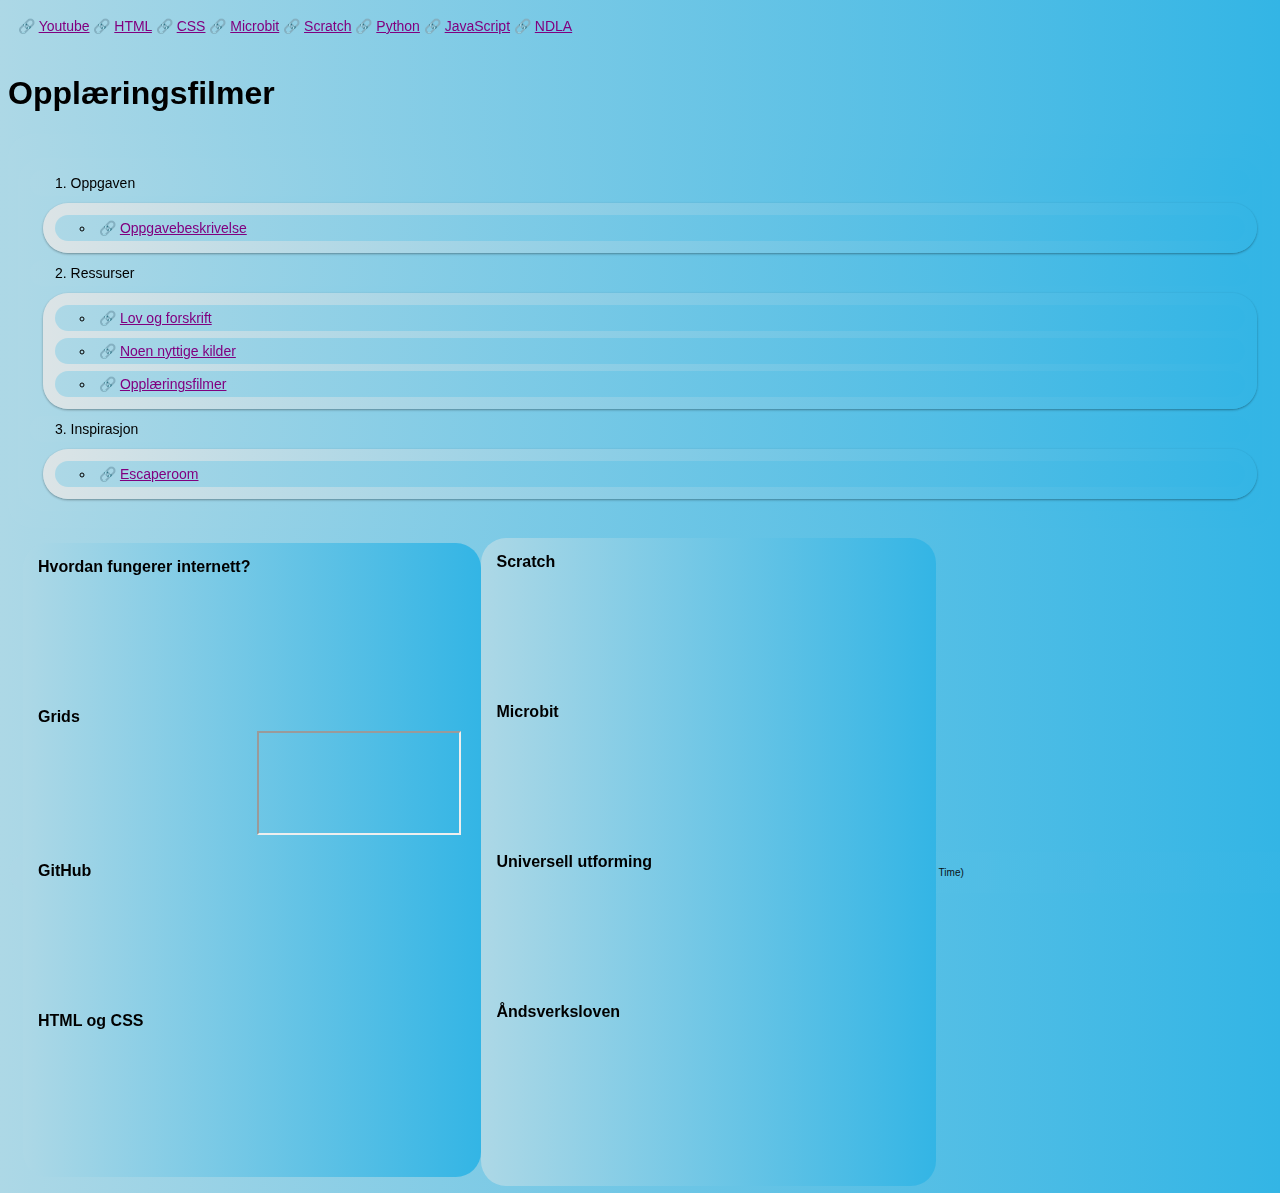
<file: HTML/Nettside_Filmer.html>
<!DOCTYPE html> <!-- Holder med referanse i hht HTML5 standard -->
<meta charset="UTF-8">
<html lang="nb-NO" class="">
<head>

<title>Opplæringsfilmer</title> <!-- Tittel på HTML filen min i nettleservinduet-->

<!-- Koblingen til .css filen (stilarket) mitt -->
<link href="../CSS/minstil.css" rel="stylesheet" type="text/css">
<meta name="viewport" content="width=device-width, initial-scale=1">



</head>

<body>

<main>
    <div class="meny_topp">
        
        &#128279; <a href="http://www.youtube.com/channel/UCFB7G96aSKQjiRxnOyjffuQ"target="_blank">Youtube</a>
        &#128279; <a href="https://www.w3schools.com/html/default.asp"target="_blank">HTML</a>
        &#128279; <a href="https://www.w3schools.com/css/default.asp"target="_blank">CSS</a>
        &#128279; <a href="https://microbit.org"target="_blank">Microbit</a>
        &#128279; <a href="https://scratch.mit.edu"target="_blank">Scratch</a>
        &#128279; <a href="https://www.w3schools.com/python/default.asp" target="_blank">Python</a>
        &#128279; <a href="https://www.w3schools.com/js/default.asp" target="_blank">JavaScript</a>
        &#128279; <a href="https://ff.ndla.no/subjects/subject:f248e20c-3131-495e-a759-c71678430d5f?fbclid=IwAR2hesczpV9Ul4mkZcQBlXHamfPphH17lub0oDktza0VXdWvw1VwNJTG-9I" target="_blank">NDLA</a>
      </div>
        <div id="nedtelling"> 
       
            <script>
                // Set the date we're counting down to
                var countDownDate = new Date("Jun 19, 2020 15:00:00").getTime();
                
                // Update the count down every 1 second
                var x = setInterval(function() {
                
                  // Get today's date and time
                  var now = new Date().getTime();
                    
                  // Find the distance between now and the count down date
                  var distance = countDownDate - now;
                    
                  // Time calculations for days, hours, minutes and seconds
                  var days = Math.floor(distance / (1000 * 60 * 60 * 24));
                  var hours = Math.floor((distance % (1000 * 60 * 60 * 24)) / (1000 * 60 * 60));
                  var minutes = Math.floor((distance % (1000 * 60 * 60)) / (1000 * 60));
                  var seconds = Math.floor((distance % (1000 * 60)) / 1000);
                    
                  // Output the result in an element with id="demo"
                  document.getElementById("nedtelling").innerHTML = "Antall dager til sommerferien: "+ days + "d " + hours + "h "
                  + minutes + "m " + seconds + "s ";
                    
                  // If the count down is over, write some text 
                  if (distance < 0) {
                    clearInterval(x);
                    document.getElementById("nedtelling").innerHTML = "EXPIRED";
                  }
                }, 1000);
                </script>
        </div>

    

    <div class="header">
        <h1>Opplæringsfilmer</h1>
        
        </div>
    
    
    <div class="meny_venstre">
        <ol>
            <li>Oppgaven</li>
            <ul>
            <li>&#128279; <a href="Nettside_Oppgave.html">Oppgavebeskrivelse</a></li>
            </ul>
            <li>Ressurser</li>
            <ul>
            <li>&#128279; <a href="Nettside_Lover.html">Lov og forskrift </a></li>
            <li>&#128279; <a href="Nettside_Kilder.html">Noen nyttige kilder </a></li>
            <li>&#128279; <a href="Nettside_Filmer.html">Opplæringsfilmer </a></li>
          </ul>
          <li>Inspirasjon</li>
          <ul>
          <li>&#128279; <a href="Nettside_Escaperoom.html">Escaperoom </a></li> 
          </ul>
          </ol>
        
        
    </div>
       
    
    <div class="hovedvindu_filmer">
      <div class="film">
        <b>Hvordan fungerer internett?</b>
      <br>
        <iframe src="https://www.youtube.com/embed/5QlZLYS3cBU" frameborder="0" allow="accelerometer; autoplay; encrypted-media; gyroscope; picture-in-picture" allowfullscreen></iframe>
        <iframe src="https://www.youtube.com/embed/gTXyGm4hZ9w" frameborder="0" allow="accelerometer; autoplay; encrypted-media; gyroscope; picture-in-picture" allowfullscreen></iframe>
        <br>
        <br>
        <b>Grids</b>
          <br>
          <iframe src="https://www.youtube.com/embed/xLxLjeG4004" frameborder="0" allow="accelerometer; autoplay; encrypted-media; gyroscope; picture-in-picture" allowfullscreen></iframe>
          <iframe src="https://www.youtube.com/embed/br-0i3U1VCA" allow="accelerometer; autoplay; encrypted-media; gyroscope; picture-in-picture" allowfullscreen></iframe>
        <br>
        <br>
        <b>GitHub</b>
        <br>
        <iframe src="https://www.youtube.com/embed/kFa1U04LhDQ" frameborder="0" allow="accelerometer; autoplay; encrypted-media; gyroscope; picture-in-picture" allowfullscreen></iframe>
        <br>
        <br>
        <b>HTML og CSS</b>
        <br>
        <iframe src="https://www.youtube.com/embed/yhzchhv-MHY" frameborder="0" allow="accelerometer; autoplay; encrypted-media; gyroscope; picture-in-picture" allowfullscreen></iframe>
        <br>
        <br>
      </div>
    </div>
    <div class="hovedvindu_filmer1">
    <div class="film">
        <b>Scratch</b>
        <br>
        <iframe src="https://www.youtube.com/embed/VIpmkeqJhmQ" frameborder="0" allow="accelerometer; autoplay; encrypted-media; gyroscope; picture-in-picture" allowfullscreen></iframe>
        <iframe src="https://www.youtube.com/embed/pi6CNLua7Nk" frameborder="0" allow="accelerometer; autoplay; encrypted-media; gyroscope; picture-in-picture" allowfullscreen></iframe>
        <br>
        <br>
        <b>Microbit</b>
        <br>
        <iframe src="https://www.youtube.com/embed/1NjHwcgO4FU" frameborder="0" allow="accelerometer; autoplay; encrypted-media; gyroscope; picture-in-picture" allowfullscreen></iframe>
        <br>
        <br>
        <b>Universell utforming</b>
        <br>
        <iframe src="https://www.youtube.com/embed/oNpPOnji5Gs" frameborder="0" allow="accelerometer; autoplay; encrypted-media; gyroscope; picture-in-picture" allowfullscreen></iframe>
        <iframe src="https://www.youtube.com/embed/a5aQPdfh7Cc" frameborder="0" allow="accelerometer; autoplay; encrypted-media; gyroscope; picture-in-picture" allowfullscreen></iframe>
        <br>
        <br>
        <b>Åndsverksloven</b>
        <br>
        <iframe src="https://www.youtube.com/embed/CGs5-6K43ow" frameborder="0" allow="accelerometer; autoplay; encrypted-media; gyroscope; picture-in-picture" allowfullscreen></iframe>
        <br>
        <br>
  <br>
          
    </div>
        </div>
 
     
    <div class="footer">
        <p>Copyright &copy; 2020 Bent, Karin og Frode 
            <script>
              document.write(Date());
              </script>
    </div>
</main>

<!-- Slutt på body og HTML -->
</body>
</html>
</file>
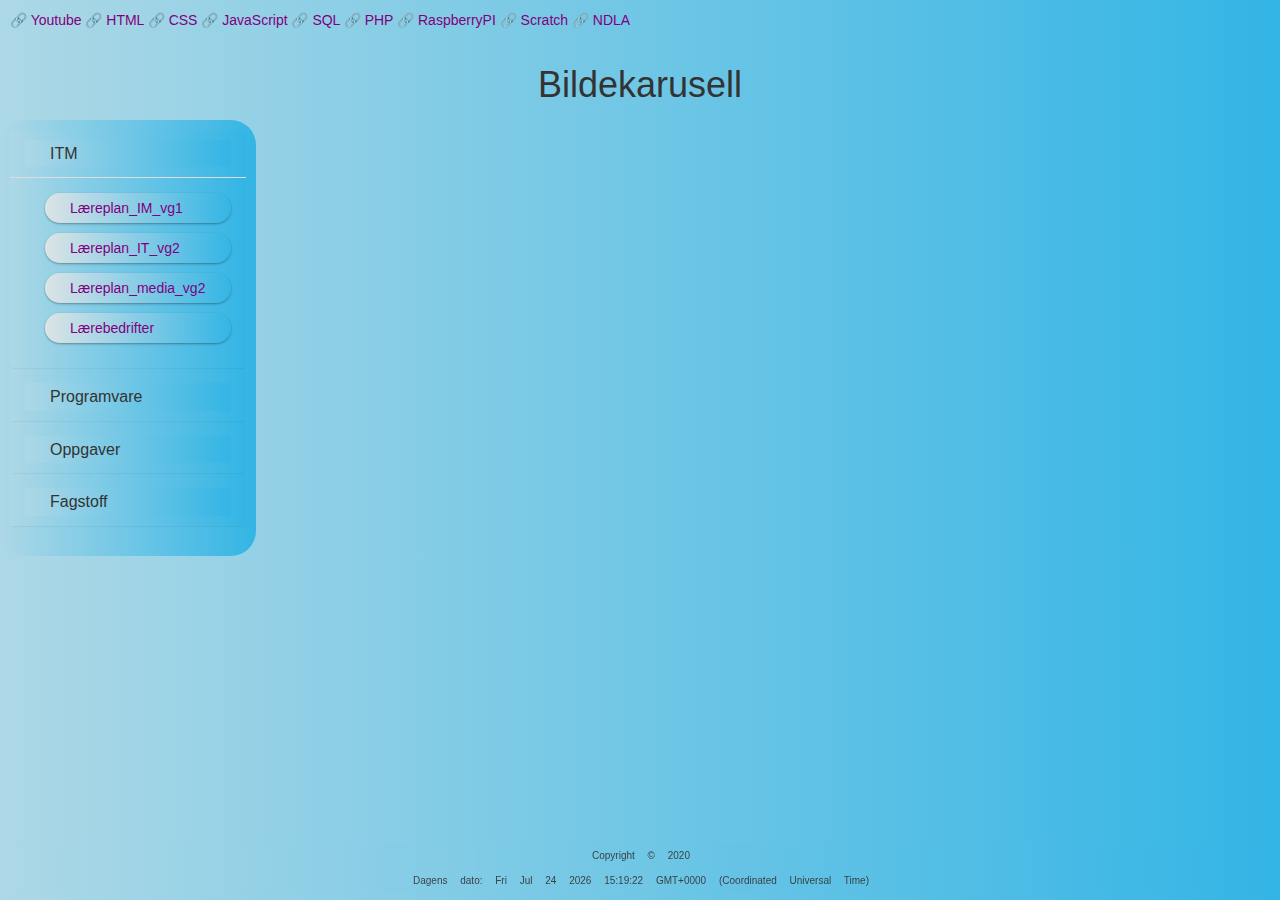
<file: HTML/Om_sidene.html>
<!DOCTYPE html> <!-- Holder med referanse i hht HTML5 standard -->
<meta charset="UTF-8">
<html lang="nb-NO" class="">
<head>

<title>Bildekarusell</title> <!-- Tittel på HTML filen min i nettleservinduet-->

<!-- Koblingen til .css filen (stilarket) mitt, mm. -->
<link href="../CSS/minstil.css" rel="stylesheet" type="text/css">
<link href="../CSS/Bildekarusell.css" rel="stylesheet" type="text/css">
<meta name="viewport" content="width=device-width, initial-scale=1">
<link rel="stylesheet" href="https://cdnjs.cloudflare.com/ajax/libs/font-awesome/4.7.0/css/font-awesome.min.css">
<meta name="viewport" content="width=device-width, initial-scale=1">
<link rel="stylesheet" href="https://maxcdn.bootstrapcdn.com/bootstrap/3.4.1/css/bootstrap.min.css">
<script src="https://ajax.googleapis.com/ajax/libs/jquery/3.5.1/jquery.min.js"></script>
<script src="https://maxcdn.bootstrapcdn.com/bootstrap/3.4.1/js/bootstrap.min.js"></script>  

</head>

<body>
  <div class="main">
    <div class="meny_topp">
        &#128279; <a href="http://www.youtube.com/channel/UCFB7G96aSKQjiRxnOyjffuQ"target="_blank">Youtube</a>
        &#128279; <a href="https://www.w3schools.com/html/default.asp"target="_blank">HTML</a>
        &#128279; <a href="https://www.w3schools.com/css/default.asp"target="_blank">CSS</a>
        &#128279; <a href="https://www.w3schools.com/js/default.asp" target="_blank">JavaScript</a>
        &#128279; <a href="https://www.w3schools.com/sql/default.asp"target="_blank">SQL</a>
        &#128279; <a href="https://www.w3schools.com/Php/default.asp" target="_blank">PHP</a>
        &#128279; <a href="https://www.raspberrypi.org"target="_blank">RaspberryPI</a>
        &#128279; <a href="https://scratch.mit.edu"target="_blank">Scratch</a>
        &#128279; <a href="https://ff.ndla.no/subjects/subject:f248e20c-3131-495e-a759-c71678430d5f?fbclid=IwAR2hesczpV9Ul4mkZcQBlXHamfPphH17lub0oDktza0VXdWvw1VwNJTG-9I" target="_blank">NDLA</a>
      </div>
        <div id="nedtelling"> 
            <script>
                // Set the date we're counting down to
                var countDownDate = new Date("oct 5, 2020 15:35:00").getTime();
                
                // Update the count down every 1 second
                var x = setInterval(function() {
                
                  // Get today's date and time
                  var now = new Date().getTime();
                    
                  // Find the distance between now and the count down date
                  var distance = countDownDate - now;
                    
                  // Time calculations for days, hours, minutes and seconds
                  var days = Math.floor(distance / (1000 * 60 * 60 * 24));
                  var hours = Math.floor((distance % (1000 * 60 * 60 * 24)) / (1000 * 60 * 60));
                  var minutes = Math.floor((distance % (1000 * 60 * 60)) / (1000 * 60));
                  var seconds = Math.floor((distance % (1000 * 60)) / 1000);
                    
                  // Output the result in an element with id="demo"
                  document.getElementById("nedtelling").innerHTML = "Antall dager til høstferien: "+ days + "d " + hours + "h "
                  + minutes + "m " + seconds + "s ";
                    
                  // If the count down is over, write some text 
                  if (distance < 0) {
                    clearInterval(x);
                    document.getElementById("nedtelling").innerHTML = "EXPIRED";
                  }
                }, 1000);
                </script>
           </div>       
       

    <div class="header">
        <h1>Bildekarusell</h1>
        </div>
    

        
        <div class="meny_venstre">

 
          <div class="panel-group" id="accordion">
            
              <!--meny del 10-->
              <div class="panel panel-default">
                <div class="panel-heading">
                  <h4 class="panel-title">
                    <a data-toggle="collapse" data-parent="#accordion" href="#collapse10"> <a href="../index.html">ITM</a></a>
                  </h4>
                </div>
                <div id="collapse10" class="panel-collapse collapse in">
                  <div class="panel-body">
                    <ul><a href="https://www.udir.no/lk20/ikm01-01" target="blank" >Læreplan_IM_vg1</a></ul>
                    <ul><a href="https://www.udir.no/lk20/itk02-01" target="blank" >Læreplan_IT_vg2</a></ul>
                    <ul><a href="https://www.udir.no/lk20/med02-04" target="blank" >Læreplan_media_vg2</a></ul>
                    <ul><a href="Bedrifter.html">Lærebedrifter</a></ul> 
                      
                      
              </div>
                </div>
              </div>
        
            <!--meny del 1-->
            <div class="panel panel-default">
              <div class="panel-heading">
                <h4 class="panel-title">
                  <a data-toggle="collapse" data-parent="#accordion" href="#collapse2">Programvare</a>
                </h4>
              </div>
              <div id="collapse2" class="panel-collapse collapse">
                <div class="panel-body">
                  <ul><a href="Programvare.html">Programvare</a></ul>
              </div>
              </div>
            </div>
        
             <!--meny del 2-->
           
            <div class="panel panel-default">
              <div class="panel-heading">
                <h4 class="panel-title">
                  <a data-toggle="collapse" data-parent="#accordion" href="#collapse1">Oppgaver</a>
                </h4>
              </div>
        
              
              <div id="collapse1" class="panel-collapse collapse ">
        
                
                <div class="panel-body">
                  <ul><a href="Oppgave_intro_nett.html">Nettside</a></ul>
                  <ul><a href="Oppgave_Lego.html">Lego_Mindstorm</a></ul>
                  <ul><a href="Oppgave_Database.html">Database</a></ul>
                  <ul><a href="Oppgave_APP.html">APP_utvikling</a></ul>
                  <ul><a href="Oppgave_TestDegSelv.html">Test_deg_selv</a></ul> 
              </div>
            
              </div>
            </div>
        
            
             <!--meny del 3-->
            <div class="panel panel-default">
              <div class="panel-heading">
                <h4 class="panel-title">
                  <a data-toggle="collapse" data-parent="#accordion" href="#collapse3">Fagstoff</a>
                </h4>
              </div>
              <div id="collapse3" class="panel-collapse collapse">
                <div class="panel-body">
                  <ul><a href="Filmer.html">Instruksjonsfilmer</a></ul>
                  <ul><a href="Nettkilder.html">Lærestoff</a></ul>
                  
              
              </div>
              </div>
            </div>
        
             <!--meny del 4-->
        
            
        <!--Utgår-->
        
         
        
         
        
            
             
        
          </div> 
          </div>
  
          <div class="Bildekarusell">

        
         
            </div>
          </div>  
     
    <div class="footer">
     
            <p>Copyright &copy; 2020 </p>
            <script>
              document.write(Year());
              </script>
                Dagens dato: <script>
                    document.write(Date());
                    </script>
    </div>
  </div>

<!-- Slutt på body og HTML -->
</body>
</html>
</file>
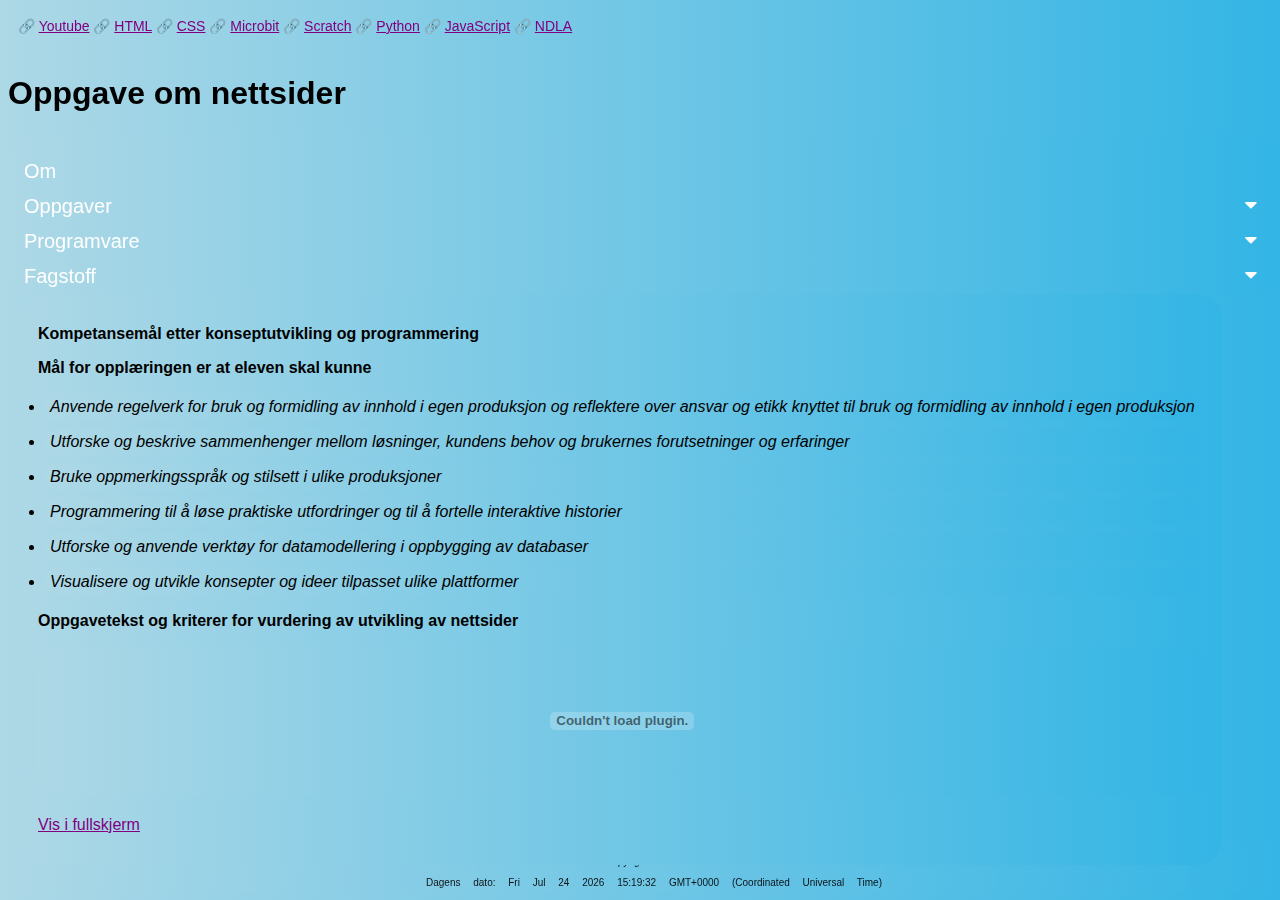
<file: HTML/Oppgave_Nettside.html>
<!DOCTYPE html> <!-- Holder med referanse i hht HTML5 standard -->
<meta charset="UTF-8">
<html lang="nb-NO" class="">
<head>

<title>Oppgave om nettsider - ITM</title> <!-- Tittel på HTML filen min i nettleservinduet-->

<!-- Koblingen til .css filen (stilarket) mitt -->
<link href="../CSS/minstil.css" rel="stylesheet" type="text/css">
<link href="../CSS/Dropdown.css" rel="stylesheet" type="text/css">
<meta name="viewport" content="width=device-width, initial-scale=1">
<link rel="stylesheet" href="https://cdnjs.cloudflare.com/ajax/libs/font-awesome/4.7.0/css/font-awesome.min.css">



</head>

<body>

<main>
    <div class="meny_topp">
        &#128279; <a href="http://www.youtube.com/channel/UCFB7G96aSKQjiRxnOyjffuQ"target="_blank">Youtube</a>
        &#128279; <a href="https://www.w3schools.com/html/default.asp"target="_blank">HTML</a>
        &#128279; <a href="https://www.w3schools.com/css/default.asp"target="_blank">CSS</a>
        &#128279; <a href="https://microbit.org"target="_blank">Microbit</a>
        &#128279; <a href="https://scratch.mit.edu"target="_blank">Scratch</a>
        &#128279; <a href="https://www.w3schools.com/python/default.asp" target="_blank">Python</a>
        &#128279; <a href="https://www.w3schools.com/js/default.asp" target="_blank">JavaScript</a>
        &#128279; <a href="https://ff.ndla.no/subjects/subject:f248e20c-3131-495e-a759-c71678430d5f?fbclid=IwAR2hesczpV9Ul4mkZcQBlXHamfPphH17lub0oDktza0VXdWvw1VwNJTG-9I" target="_blank">NDLA</a>
      </div>
        <div id="nedtelling"> 
            <script>
                // Set the date we're counting down to
                var countDownDate = new Date("Jun 19, 2020 15:00:00").getTime();
                
                // Update the count down every 1 second
                var x = setInterval(function() {
                
                  // Get today's date and time
                  var now = new Date().getTime();
                    
                  // Find the distance between now and the count down date
                  var distance = countDownDate - now;
                    
                  // Time calculations for days, hours, minutes and seconds
                  var days = Math.floor(distance / (1000 * 60 * 60 * 24));
                  var hours = Math.floor((distance % (1000 * 60 * 60 * 24)) / (1000 * 60 * 60));
                  var minutes = Math.floor((distance % (1000 * 60 * 60)) / (1000 * 60));
                  var seconds = Math.floor((distance % (1000 * 60)) / 1000);
                    
                  // Output the result in an element with id="demo"
                  document.getElementById("nedtelling").innerHTML = "Antall dager til sommerferien: "+ days + "d " + hours + "h "
                  + minutes + "m " + seconds + "s ";
                    
                  // If the count down is over, write some text 
                  if (distance < 0) {
                    clearInterval(x);
                    document.getElementById("nedtelling").innerHTML = "EXPIRED";
                  }
                }, 1000);
                </script>
           </div>       
       
         
         

    

    <div class="header">
        <h1>Oppgave om nettsider</h1>
      
        
        </div>
    
      
      
  
          
  <div class="sidenav">
    <a href="../index.html">Om</a>
  
    <!--Oppgaver -->
    <button class="dropdown-btn">Oppgaver 
      <i class="fa fa-caret-down"></i>
    </button>
    <div class="dropdown-container">
      <a href="#">Server</a>
      <a href="HTML/Oppgave_Nettside.html">Nettsider</a>
      <a href="#">Databaser</a>
      <button class="dropdown-btn">Tverrfaglig
        <i class="fa fa-caret-down"></i>
      </button>
      <div class="dropdown-container">
        <a href="#">Server</a>
        <a href="#">Nettsider</a>
        <a href="#">Undersøkelser</a>
      </div>
    </div>
  
    <!-- Programvare-->
    <button class="dropdown-btn">Programvare
      <i class="fa fa-caret-down"></i>
    </button>
    <div class="dropdown-container">
      <a href="#">Server</a>
      <a href="#">Programmering</a>
      <a href="#">Sikkherhet</a>
    </div>
  
    <!--Fagstoff-->
    <button class="dropdown-btn">Fagstoff
      <i class="fa fa-caret-down"></i>
    </button>
  
    <div class="dropdown-container">
      
      <!-- Fag 1 -->
      <button class="dropdown-btn">Produksjon og historiefortelling
        <i class="fa fa-caret-down"></i>
      </button>
      <div class="dropdown-container">
        <a href="#">Server</a>
     
        <a href="#">Hardware</a>
        <a href="#">Utvikling</a>
      </div>
        
      
      <!-- Fag 2 -->
      <button class="dropdown-btn">Teknologiforståelse
        <i class="fa fa-caret-down"></i>
      </button>
      <div class="dropdown-container">
        <a href="#">Server</a>
        
        <a href="#">Hardware</a>
        <a href="#">Utvikling</a>
      </div>
      
     
      
   <!-- Fag 3 -->
      
      <button class="dropdown-btn">Konseptutvikling og programmering
        <i class="fa fa-caret-down"></i>
      </button>
      <div class="dropdown-container">
        <a href="#">Server</a>
        
        <a href="#">Hardware</a>
        <a href="#">Utvikling</a>
      </div>
    </div>
    
  
  
     
  </div>


<script>
/* Loop through all dropdown buttons to toggle between hiding and showing its dropdown content - This allows the user to have multiple dropdowns without any conflict */
var dropdown = document.getElementsByClassName("dropdown-btn");
var i;

for (i = 0; i < dropdown.length; i++) {
  dropdown[i].addEventListener("click", function() {
  this.classList.toggle("active");
  var dropdownContent = this.nextElementSibling;
  if (dropdownContent.style.display === "block") {
  dropdownContent.style.display = "none";
  } else {
  dropdownContent.style.display = "block";
  }
  });
}
</script>
     

 
    
    <div class="hovedvindu">

      <div id="grad1"></div>
     
        <p><b>Kompetansemål etter konseptutvikling og programmering</b></p>
        
        <p><b>Mål for opplæringen er at eleven skal kunne</b></p>
        <i>
        <li>Anvende regelverk for bruk og formidling av innhold i egen produksjon og reflektere over ansvar og etikk knyttet til bruk og formidling av innhold i egen produksjon</li>
         <li>Utforske og beskrive sammenhenger mellom løsninger, kundens behov og brukernes forutsetninger og erfaringer</li>
         <li>Bruke oppmerkingsspråk og stilsett i ulike produksjoner</li>
          <li>Programmering til å løse praktiske utfordringer og til å fortelle interaktive historier
          <li>Utforske og anvende verktøy for datamodellering i oppbygging av databaser</li>
          <li>Visualisere og utvikle konsepter og ideer tilpasset ulike plattformer</li>

        </i>
        <p>		<b>Oppgavetekst og kriterer for vurdering av utvikling av nettsider</b></p>
        <embed src="../PDF/Oppgave_Nettside.pdf" type="application/pdf"   height="100%" width="100%" class="responsive">
          <p><a href="../PDF/Oppgave_Nettside.pdf">Vis i fullskjerm</a></p>
          
          

    
    </div>
 
     
    <div class="footer">
     
            <p>Copyright &copy; 2020 </p>
            <script>
              document.write(Year());
              </script>
                Dagens dato: <script>
                    document.write(Date());
                    </script>
    </div>
</main>

<!-- Slutt på body og HTML -->
</body>
</html>
</file>
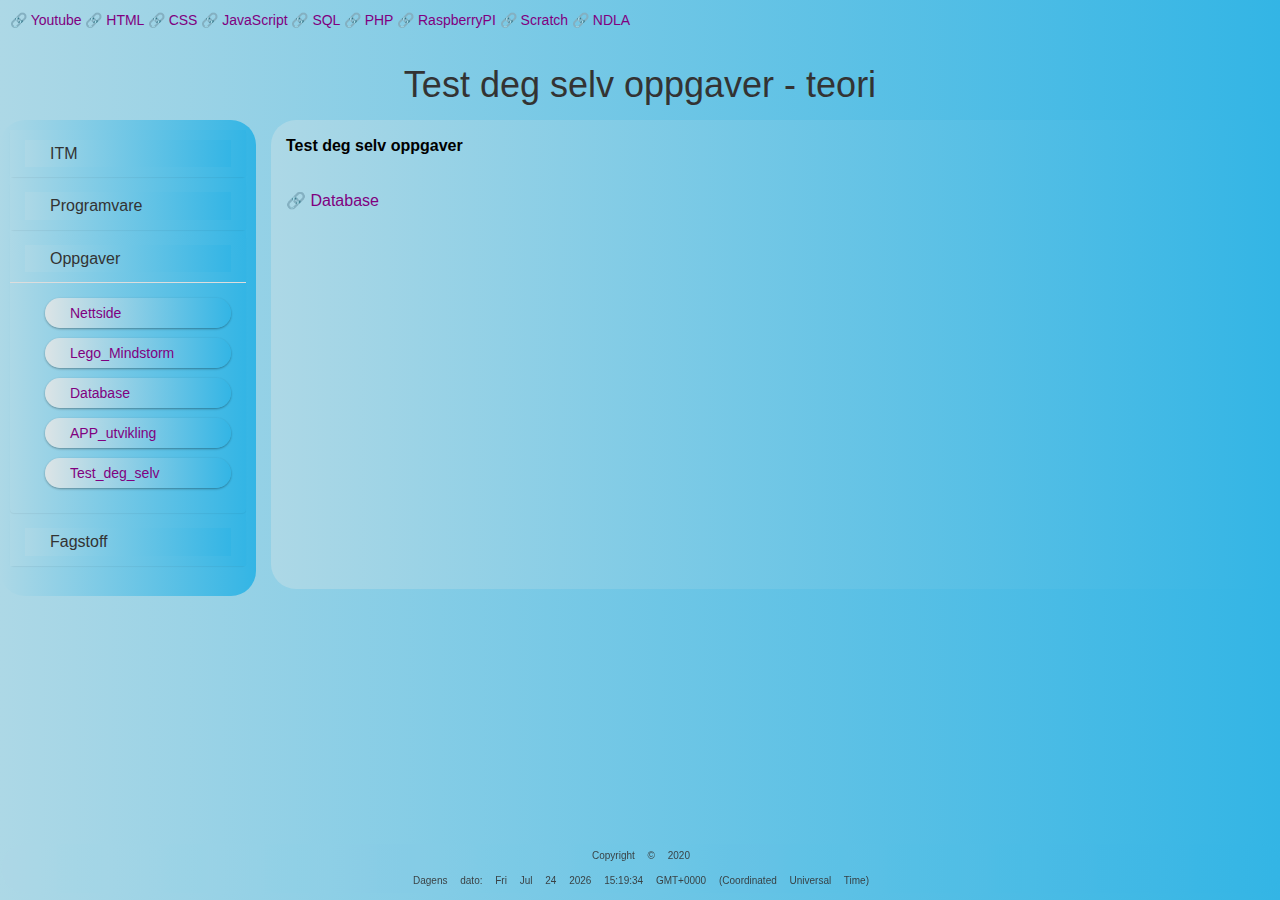
<file: HTML/Oppgave_TestDegSelv.html>
<!DOCTYPE html> <!-- Holder med referanse i hht HTML5 standard -->
<meta charset="UTF-8">
<html lang="nb-NO" class="">
<head>

<title>Test deg selv oppgaver - teori </title> <!-- Tittel på HTML filen min i nettleservinduet-->

<!-- Koblingen til .css filen (stilarket) mitt, mm. -->
<link href="../CSS/minstil.css" rel="stylesheet" type="text/css">
<meta name="viewport" content="width=device-width, initial-scale=1">
<link rel="stylesheet" href="https://cdnjs.cloudflare.com/ajax/libs/font-awesome/4.7.0/css/font-awesome.min.css">
<meta name="viewport" content="width=device-width, initial-scale=1">
<link rel="stylesheet" href="https://maxcdn.bootstrapcdn.com/bootstrap/3.4.1/css/bootstrap.min.css">
<script src="https://ajax.googleapis.com/ajax/libs/jquery/3.5.1/jquery.min.js"></script>
<script src="https://maxcdn.bootstrapcdn.com/bootstrap/3.4.1/js/bootstrap.min.js"></script>  

</head>

<body>
  <div class="main">
    <div class="meny_topp">
        &#128279; <a href="http://www.youtube.com/channel/UCFB7G96aSKQjiRxnOyjffuQ"target="_blank">Youtube</a>
        &#128279; <a href="https://www.w3schools.com/html/default.asp"target="_blank">HTML</a>
        &#128279; <a href="https://www.w3schools.com/css/default.asp"target="_blank">CSS</a>
        &#128279; <a href="https://www.w3schools.com/js/default.asp" target="_blank">JavaScript</a>
        &#128279; <a href="https://www.w3schools.com/sql/default.asp"target="_blank">SQL</a>
        &#128279; <a href="https://www.w3schools.com/Php/default.asp" target="_blank">PHP</a>
        &#128279; <a href="https://www.raspberrypi.org"target="_blank">RaspberryPI</a>
        &#128279; <a href="https://scratch.mit.edu"target="_blank">Scratch</a>
        &#128279; <a href="https://ndla.no/subject:f248e20c-3131-495e-a759-c71678430d5f/?filters=urn:filter:1352b19e-e706-4480-a728-c6b0a57ba8ae" target="_blank">NDLA</a>
      </div>
        <div id="nedtelling"> 
            <script>
                // Set the date we're counting down to
                var countDownDate = new Date("Mar 26, 2021 12:00:00").getTime();
                
                // Update the count down every 1 second
                var x = setInterval(function() {
                
                  // Get today's date and time
                  var now = new Date().getTime();
                    
                  // Find the distance between now and the count down date
                  var distance = countDownDate - now;
                    
                  // Time calculations for days, hours, minutes and seconds
                  var days = Math.floor(distance / (1000 * 60 * 60 * 24));
                  var hours = Math.floor((distance % (1000 * 60 * 60 * 24)) / (1000 * 60 * 60));
                  var minutes = Math.floor((distance % (1000 * 60 * 60)) / (1000 * 60));
                  var seconds = Math.floor((distance % (1000 * 60)) / 1000);
                    
                  // Output the result in an element with id="demo"
                  document.getElementById("nedtelling").innerHTML = "Antall dager til påskeferie: "+ days + "d " + hours + "h "
                  + minutes + "m " + seconds + "s ";
                    
                  // If the count down is over, write some text 
                  if (distance < 0) {
                    clearInterval(x);
                    document.getElementById("nedtelling").innerHTML = "EXPIRED";
                  }
                }, 1000);
                </script>
           </div>       
       

    <div class="header">
        <h1>Test deg selv oppgaver - teori</h1>
        </div>
    

        
<div class="meny_venstre">

 
  <div class="panel-group" id="accordion">
    
      <!--meny del 10-->
      <div class="panel panel-default">
        <div class="panel-heading">
          <h4 class="panel-title">
            <a data-toggle="collapse" data-parent="#accordion" href="#collapse10"> <a href="../index.html">ITM</a></a>
          </h4>
        </div>
        <div id="collapse10" class="panel-collapse collapse ">
          <div class="panel-body">
            <ul><a href="https://www.udir.no/lk20/ikm01-01" target="blank" >Læreplan_IM_vg1</a></ul>
            <ul><a href="https://www.udir.no/lk20/itk02-01" target="blank" >Læreplan_IT_vg2</a></ul>
            <ul><a href="https://www.udir.no/lk20/med02-04" target="blank" >Læreplan_media_vg2</a></ul>
            <ul><a href="Bedrifter.html">Lærebedrifter</a></ul> 
              
              
      </div>
        </div>
      </div>

    <!--meny del 1-->
    <div class="panel panel-default">
      <div class="panel-heading">
        <h4 class="panel-title">
          <a data-toggle="collapse" data-parent="#accordion" href="#collapse2">Programvare</a>
        </h4>
      </div>
      <div id="collapse2" class="panel-collapse collapse">
        <div class="panel-body">
          <ul><a href="Programvare.html">Programvare</a></ul>
      </div>
      </div>
    </div>

     <!--meny del 2-->
   
    <div class="panel panel-default">
      <div class="panel-heading">
        <h4 class="panel-title">
          <a data-toggle="collapse" data-parent="#accordion" href="#collapse1">Oppgaver</a>
        </h4>
      </div>

      
      <div id="collapse1" class="panel-collapse collapse in ">

        
        <div class="panel-body">
          <ul><a href="Oppgave_intro_nett.html">Nettside</a></ul>
          <ul><a href="Oppgave_Lego.html">Lego_Mindstorm</a></ul>
          <ul><a href="Oppgave_Database.html">Database</a></ul>
          <ul><a href="Oppgave_APP.html">APP_utvikling</a></ul>
          <ul><a href="Oppgave_TestDegSelv.html">Test_deg_selv</a></ul> 
        </div>
    
      </div>
    </div>

    
     <!--meny del 3-->
    <div class="panel panel-default">
      <div class="panel-heading">
        <h4 class="panel-title">
          <a data-toggle="collapse" data-parent="#accordion" href="#collapse3">Fagstoff</a>
        </h4>
      </div>
      <div id="collapse3" class="panel-collapse collapse">
        <div class="panel-body">
          <ul><a href="Filmer.html">Instruksjonsfilmer</a></ul>
          <ul><a href="Nettkilder.html">Lærestoff</a></ul>
          
      
      </div>
      </div>
    </div>

     <!--meny del 4-->

    
<!--Utgår-->

 

 

    
     

  </div> 
  </div>
      

  <div class="hovedvindu">

    <div id="grad1"></div>
   
      <p><b>Test deg selv oppgaver</b></p>

        <br>
        <p>&#128279; <a href="../PDF/Teori_DB.pdf"target="_blank">Database</a></p>
  
      </i>
    

  
  </div>
     
    <div class="footer">
     
            <p>Copyright &copy; 2020 </p>
            <script>
              document.write(Year());
              </script>
                Dagens dato: <script>
                    document.write(Date());
                    </script>
    </div>
  </div>

<!-- Slutt på body og HTML -->
</body>
</html>
</file>
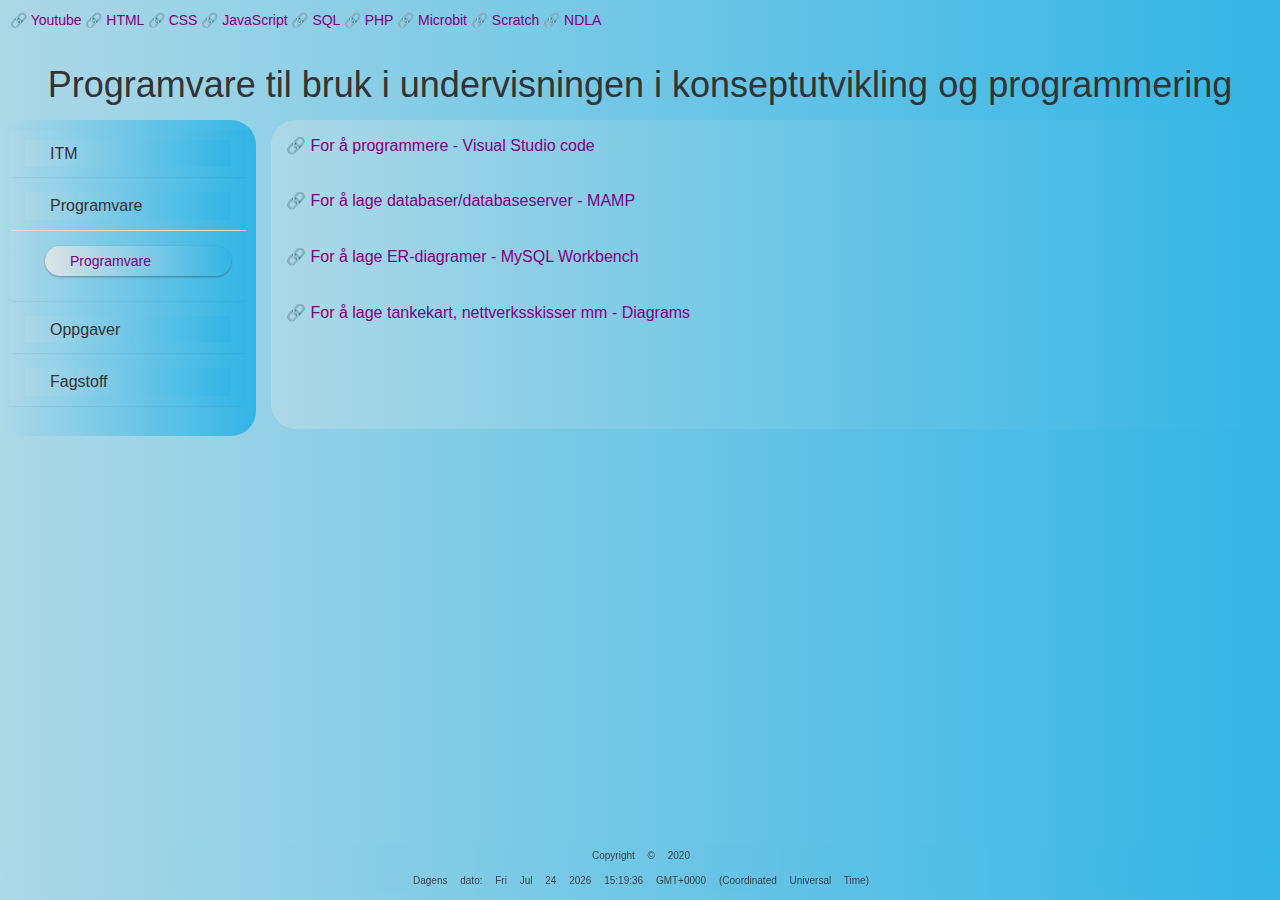
<file: HTML/Programvare.html>
<!DOCTYPE html> <!-- Holder med referanse i hht HTML5 standard -->
<meta charset="UTF-8">
<html lang="nb-NO" class="">
<head>

<title>Programvare IM</title> <!-- Tittel på HTML filen min i nettleservinduet-->

<!-- Koblingen til .css filen (stilarket) mitt, mm. -->
<link href="../CSS/minstil.css" rel="stylesheet" type="text/css">
<meta name="viewport" content="width=device-width, initial-scale=1">
<link rel="stylesheet" href="https://cdnjs.cloudflare.com/ajax/libs/font-awesome/4.7.0/css/font-awesome.min.css">
<meta name="viewport" content="width=device-width, initial-scale=1">
<link rel="stylesheet" href="https://maxcdn.bootstrapcdn.com/bootstrap/3.4.1/css/bootstrap.min.css">
<script src="https://ajax.googleapis.com/ajax/libs/jquery/3.5.1/jquery.min.js"></script>
<script src="https://maxcdn.bootstrapcdn.com/bootstrap/3.4.1/js/bootstrap.min.js"></script>  

</head>

<body>
  <div class="main">
    <div class="meny_topp">
        &#128279; <a href="http://www.youtube.com/channel/UCFB7G96aSKQjiRxnOyjffuQ"target="_blank">Youtube</a>
        &#128279; <a href="https://www.w3schools.com/html/default.asp"target="_blank">HTML</a>
        &#128279; <a href="https://www.w3schools.com/css/default.asp"target="_blank">CSS</a>
        &#128279; <a href="https://www.w3schools.com/js/default.asp" target="_blank">JavaScript</a>
        &#128279; <a href="https://www.w3schools.com/sql/default.asp"target="_blank">SQL</a>
        &#128279; <a href="https://www.w3schools.com/Php/default.asp" target="_blank">PHP</a>
        &#128279; <a href="https://microbit.org"target="_blank">Microbit</a>
        &#128279; <a href="https://scratch.mit.edu"target="_blank">Scratch</a>
        &#128279; <a href="https://ff.ndla.no/subjects/subject:f248e20c-3131-495e-a759-c71678430d5f?fbclid=IwAR2hesczpV9Ul4mkZcQBlXHamfPphH17lub0oDktza0VXdWvw1VwNJTG-9I" target="_blank">NDLA</a>
      </div>
        <div id="nedtelling"> 
            <script>
                // Set the date we're counting down to
                var countDownDate = new Date("oct 5, 2020 15:35:00").getTime();
                
                // Update the count down every 1 second
                var x = setInterval(function() {
                
                  // Get today's date and time
                  var now = new Date().getTime();
                    
                  // Find the distance between now and the count down date
                  var distance = countDownDate - now;
                    
                  // Time calculations for days, hours, minutes and seconds
                  var days = Math.floor(distance / (1000 * 60 * 60 * 24));
                  var hours = Math.floor((distance % (1000 * 60 * 60 * 24)) / (1000 * 60 * 60));
                  var minutes = Math.floor((distance % (1000 * 60 * 60)) / (1000 * 60));
                  var seconds = Math.floor((distance % (1000 * 60)) / 1000);
                    
                  // Output the result in an element with id="demo"
                  document.getElementById("nedtelling").innerHTML = "Antall dager til høstferien: "+ days + "d " + hours + "h "
                  + minutes + "m " + seconds + "s ";
                    
                  // If the count down is over, write some text 
                  if (distance < 0) {
                    clearInterval(x);
                    document.getElementById("nedtelling").innerHTML = "EXPIRED";
                  }
                }, 1000);
                </script>
           </div>       
       

    <div class="header">
        <h1>Programvare til bruk i undervisningen i konseptutvikling og programmering</h1>
        </div>
    

        
        <div class="meny_venstre">

 
          <div class="panel-group" id="accordion">
            
              <!--meny del 10-->
              <div class="panel panel-default">
                <div class="panel-heading">
                  <h4 class="panel-title">
                    <a data-toggle="collapse" data-parent="#accordion" href="#collapse10"> <a href="../index.html">ITM</a></a>
                  </h4>
                </div>
                <div id="collapse10" class="panel-collapse collapse ">
                  <div class="panel-body">
                    <ul><a href="https://www.udir.no/lk20/ikm01-01" target="blank" >Læreplan_IM_vg1</a></ul>
                    <ul><a href="https://www.udir.no/lk20/itk02-01" target="blank" >Læreplan_IT_vg2</a></ul>
                    <ul><a href="https://www.udir.no/lk20/med02-04" target="blank" >Læreplan_media_vg2</a></ul>
                    <ul><a href="Bedrifter.html">Lærebedrifter</a></ul> 
                      
                      
              </div>
                </div>
              </div>
        
            <!--meny del 1-->
            <div class="panel panel-default">
              <div class="panel-heading">
                <h4 class="panel-title">
                  <a data-toggle="collapse" data-parent="#accordion" href="#collapse2">Programvare</a>
                </h4>
              </div>
              <div id="collapse2" class="panel-collapse collapse in">
                <div class="panel-body">
                  <ul><a href="Programvare.html">Programvare</a></ul>
              </div>
              </div>
            </div>
        
             <!--meny del 2-->
           
            <div class="panel panel-default">
              <div class="panel-heading">
                <h4 class="panel-title">
                  <a data-toggle="collapse" data-parent="#accordion" href="#collapse1">Oppgaver</a>
                </h4>
              </div>
        
              
              <div id="collapse1" class="panel-collapse collapse ">
        
                
                <div class="panel-body">
                  <ul><a href="Oppgave_intro_nett.html">Nettside</a></ul>
                <ul><a href="Oppgave_Lego.html">Lego_Mindstorm</a></ul>
                <ul><a href="Oppgave_Database.html">Database</a></ul>
                <ul><a href="Oppgave_APP.html">APP_utvikling</a></ul>
                <ul><a href="Oppgave_TestDegSelv.html">Test_deg_selv</a></ul> 
                </div>
            
              </div>
            </div>
        
            
             <!--meny del 3-->
            <div class="panel panel-default">
              <div class="panel-heading">
                <h4 class="panel-title">
                  <a data-toggle="collapse" data-parent="#accordion" href="#collapse3">Fagstoff</a>
                </h4>
              </div>
              <div id="collapse3" class="panel-collapse collapse">
                <div class="panel-body">
                  <ul><a href="Filmer.html">Instruksjonsfilmer</a></ul>
                  <ul><a href="Nettkilder.html">Lærestoff</a></ul>
                  
              
              </div>
              </div>
            </div>
        
             <!--meny del 4-->
        
            
        <!--Utgår-->
        
        
        
          </div> 
          </div>
              
  
    <div class="hovedvindu">      
        <p>&#128279; <a href="https://code.visualstudio.com"target="_blank">For å programmere - Visual Studio code</a></p>
        <br>
        <p>&#128279; <a href=" https://www.mamp.info/en/mac/ "target="_blank">For å lage databaser/databaseserver - MAMP</a></p>
        <br>
        <p>&#128279; <a href="https://www.mysql.com/products/workbench/"target="_blank">For å lage ER-diagramer - MySQL Workbench</a></p>
        <br>
        <p>&#128279; <a href="https://www.diagrams.net"target="_blank">For å lage tankekart, nettverksskisser mm - Diagrams</a></p>

        <br>
       


       
        <p><b></b></p>
    </div>
 
     
    <div class="footer">
     
            <p>Copyright &copy; 2020 </p>
            <script>
              document.write(Year());
              </script>
                Dagens dato: <script>
                    document.write(Date());
                    </script>
    </div>
  </div>

<!-- Slutt på body og HTML -->
</body>
</html>
</file>
<file: CSS/minstil.css>
/* CSS Document */



/* sørger for at vi kan bruke æ. ø og å */
 @charset "UTF-8";


/* Definerer body taggen*/
body{

	color: black;
	font-family: "Lucida Sans", sans-serif;
	background-image: linear-gradient(to right, lightblue, #33b5e5); /* Standard syntax (must be last) - Gradient Background */
}

img {
	max-height: 300px;
	max-width: 250px;
  }

/* Definerer img taggen*/
.img {
	margin: 5px;
	max-height: 360px;
	max-width: 250px;
	}


/*Gjør at bilder får en scrollbar automatisk når vinduet blir lite*/
.bilde {	
	overflow: auto;
}

/*Tagg for definisjon av nedtelling til sommerferien*/
#nedtelling{

	grid-column: 4/6;
	margin-top: 10px;
	font-size: 14px;
	text-align: right;
	margin-right: 5px;
	
}

/*definerer iframe taggen*/
.iframe1{
	width: 100%;
	height: 1000px;
	border-radius: 25px; /*Avrunnede hjørner */
	background-image: linear-gradient(to right, lightblue, #33b5e5); /* Standard syntax (must be last) - Gradient Background */

	
}
/*definerer iframe taggen*/
iframe{
	min-width: 20px;
	max-width: 200px;
	max-height:100px;
	margin: 5px;
}




/*Gjør at filmer får en scrollbar automatisk når vinduet blir lite*/
.film {
	overflow: auto;
}


/* Definerer main taggen. Det vil si hvordan gridsene skal oppføre seg på overordnet nivå*/
.main {
	display: grid; /* Definerer at sidene skal vises med grids*/
	/* grid-column-gap: 15px; mellomrom mellom gridsene horisontalt*/
	grid-row-gap: 5px;  /*mellomrom mellom gridsene vertikaltt*/
	text-align: center; /* all teks skal midtstilles som standard*/
	grid-template-columns: 1fr 1fr 1fr 1fr 1fr; /* deler skjermen i 5 like store deler - horisontalt */
	
}

/* Definerer header taggen/griden*/
.header {
	display: grid;
	grid-column:1/6;
	border-radius: 25px; /*Avrunnede hjørner */
	/*border-style:dotted;*/
	background-image: linear-gradient(to left,aqua #33b5e5); /* Standard syntax (must be last) - Gradient Background */
}

/* Definerer h1 taggen = animasjon*/
h1 {
	position: relative;
	animation-timing-function: linear;
	animation: example_1 15s infinite;
	animation-direction: alternate-reverse;
}

/* Definerer bevegelse i animasjonen (denne brukes i h1 taggen*/
  @keyframes mymove {
	from {right: 0px;}
	to {right: 75px;}
  }

  @keyframes example_1 {
	from {color:black;}
	to {color:white;}
  }
/* Definerer meny_topp taggen/griden*/
.meny_topp{
	grid-column:1/4;
	text-align: left;
	font-size: 14px;
	color: black;
	padding: 10px;
	background-image: linear-gradient(to left,aqua #33b5e5); /* Standard syntax (must be last) - Gradient Background */
	border-radius: 25px; /*Avrunnede hjørner */
}



/* Definerer meny_venstre taggen/griden*/
.meny_venstre{
	grid-column: 1/1;
	border-radius: 25px; /*Avrunnede hjørner */
	font-size: 14px;
	text-align: left;
	text-indent: 20px;
	padding: 10px;
	
	background-image: linear-gradient(to right, lightblue, #33b5e5); /* Standard syntax (must be last) - Gradient Background */
	
}

.panel.body
{
	background-image: linear-gradient(to right, lightblue, #33b5e5); /* Standard syntax (must be last) - Gradient Background */
	border: none;
}
.panel-group
{
	background-image: linear-gradient(to right, lightblue, #33b5e5); /* Standard syntax (must be last) - Gradient Background */
	border: none;
}
.panel.panel-default {
 
    background-image: linear-gradient(to right, lightblue, #33b5e5); /* Standard syntax (must be last) - Gradient Background */
	border: none;

}

.panel-title
{

	padding: 5px;
	background-image: linear-gradient(to right, lightblue, #33b5e5); /* Standard syntax (must be last) - Gradient Background */
	border: none;
}

.panel-heading
{

    background-image: linear-gradient(to right, lightblue, #33b5e5); /* Standard syntax (must be last) - Gradient Background */
	border: none;
}

/* Definerer hovedvindu taggen/griden*/
.hovedvindu{
	grid-column: 2/6;
	/*grid-row: auto;*/
	border-radius: 25px; /*Avrunnede hjørner */
	display: inline-block;
	min-height: 500px;
	padding: 15px;
	margin-bottom: 7px;
	margin-left: 15px;
	color:black;
	text-align: left;
	/*opacity: 0.5; /*gjennomsiktighet/tydelighet*/
	background-repeat:repeat;
	background-image: linear-gradient(to right, lightblue, #33b5e5); /* Standard syntax (must be last) - Gradient Background */
	min-height: 50%;
	font-size: 16px;
	}
	.hv{
		grid-column: 2/3;
		/*grid-row: auto;*/
		border-radius: 25px; /*Avrunnede hjørner */
		display: inline-block;
		min-height: 500px;
		padding: 15px;
		margin-bottom: 7px;
		margin-left: 15px;
		color:black;
		text-align: left;
		/*opacity: 0.5; /*gjennomsiktighet/tydelighet*/
		
		min-height: 50%;
		font-size: 16px;
		}
	
	.hv1{
		grid-column: 3/4;
		/*grid-row: auto;*/
		border-radius: 25px; /*Avrunnede hjørner */
		display: inline-block;
		min-height: 500px;
		padding: 15px;
		margin-bottom: 7px;
		margin-left: 15px;
		color:black;
		text-align: left;
		/*opacity: 0.5; /*gjennomsiktighet/tydelighet*/
		
		min-height: 50%;
		font-size: 16px;
		}
	
	.hv2{
		grid-column: 4/5;
		/*grid-row: auto;*/
		border-radius: 25px; /*Avrunnede hjørner */
		display: inline-block;
		min-height: 500px;
		padding: 15px;
		margin-bottom: 7px;
		margin-left: 15px;
		color:black;
		text-align: left;
		/*opacity: 0.5; /*gjennomsiktighet/tydelighet*/
		background-repeat:repeat;
		background-image: linear-gradient(to right, lightblue, #33b5e5); /* Standard syntax (must be last) - Gradient Background */
		min-height: 50%;
		font-size: 16px;
		}
		.hv3{
			grid-column: 5/6;
			/*grid-row: auto;*/
			border-radius: 25px; /*Avrunnede hjørner */
			display: inline-block;
			min-height: 500px;
			padding: 15px;
			margin-bottom: 7px;
			margin-left: 15px;
			color:black;
			text-align: left;
			/*opacity: 0.5; /*gjennomsiktighet/tydelighet*/
			background-repeat:repeat;
			background-image: linear-gradient(to right, lightblue, #33b5e5); /* Standard syntax (must be last) - Gradient Background */
			min-height: 50%;
			font-size: 16px;
			}
/* Definerer hovedvindu taggen/griden til visning av filmer da denne er litt annerledes*/
.hovedvindu_filmer{
	grid-column: 2/4;
	/*grid-row: auto;*/	
	border-radius: 25px; /*Avrunnede hjørner */
	min-height: 500px;
	padding: 15px;
	margin-top: 15px;
	margin-bottom: 7px;
	margin-left: 15px;
	
	text-align: left;
	background-image: linear-gradient(to right, lightblue, #33b5e5); /* Standard syntax (must be last) - Gradient Background */

	float: inline-start;
}
/* Definerer hovedvindu taggen/griden til visning av filmer, da denne er litt annerledes*/
.hovedvindu_filmer1{
	grid-column: 4/6;
	/*grid-row: auto;*/
	border-radius: 25px; /*Avrunnede hjørner */
	min-height: 500px;
	padding: 15px;
	margin-top: 10px;
	margin-bottom: 7px;
	
	text-align: left;
	background-image: linear-gradient(to right, lightblue, #33b5e5); /* Standard syntax (must be last) - Gradient Background */

	float: inline-start;
}

/* Definerer footer taggen/griden*/
.footer {
	width: 100%;
	border-radius: 25px; /*Avrunnede hjørner */
	text-align: center;
	word-spacing: 10px;
	background-image: linear-gradient(to right, lightblue, #33b5e5); /* Standard syntax (must be last) - Gradient Background */
	bottom: 0;
	padding: 5px;
	margin-top: 10px;
	margin-bottom: 7px;
	margin-left: 1px;
	z-index: -1; /*Gjør at den havner bak, og ikke foran*/
	position: fixed;
	opacity: 0.90;
	font-size: 10px;

}
embed{
	
	border-radius: 25px; /*Avrunnede hjørner */
	background-image: linear-gradient(to right, lightblue, #33b5e5); /* Standard syntax (must be last) - Gradient Background */
	height: 75%;
	width: 100%;
	overflow: hidden;
}
  /* Definerer liste taggen*/
  li {
	
	border-radius: 25px; /*Avrunnede hjørner */
	padding: 5px;
	margin: 7px;
	background-image: linear-gradient(to right, lightblue, #33b5e5); /* Standard syntax (must be last) - Gradient Background */

	
  }

/* Definerer nummerert/ordnet liste taggen*/
  ol {
	list-style-position: inside;
	border-radius: 25px; /*Avrunnede hjørner */
	padding: 5px;
	margin-bottom: 7px;
	background-image: linear-gradient(to right, lightblue, #33b5e5); /* Standard syntax (must be last) - Gradient Background */

  }
  

/* Definerer unummerert/uordnet liste taggen*/
ul {
	
	border-radius: 25px; /*Avrunnede hjørner */
	padding: 5px;
	margin-bottom: 7px;
	margin-left: 20px;
	box-shadow: 0 1px 3px rgba(0,0,0,0.12), 0 1px 2px rgba(0,0,0,0.24);
	background-image: linear-gradient(to right, rgb(220, 228, 230), #33b5e5); /* Standard syntax (must be last) - Gradient Background */

  }
/* unvisited link */
a:link {
	color:purple;
  }
  
  /* visited link */
  a:visited {
	color: green;
  }
  
  /* mouse over link */
  a:hover {
	color: hotpink;
  }
  
  /* selected link */
  a:active {
	color: blue;
  }
</file>
<file: CSS/Bildekarusell.css>
.Bildekarusell /* Navnet på classen */
{
animation-name: example; /* Navnet på animasjonen*/
animation-duration: 20s; /* Hvor lenge skal den vare, før den gjentar seg selv */
animation-iteration-count: infinite; /* Hvor mange ganger skal den gjentas? - Her uendelig */
grid-column: 2/5; /* Hvor mange grid kolonner som skal brukes */
min-height: 300px; /* Minimumshøyde på classen */
border-radius: 25px; /*Avrunnede hjørner */
margin-left: 15px; /* Hvor langt fra kanten classen skal være*/
}

.Bildekarusell:hover /* Hva skal skej når en har musepekeren over animasjonen (classen) */
{
width: 1200px; /* Ny bredde */
height: 700px; /* Ny høyde */
}

@keyframes example /* nøkkelbilder/keyframes som skal brukes i animasjonen ved navn example */ 
{
20%   {background-image: url(../Bilder/dreams.png);}
50%  {background-image: url(../Bilder/Fjell.png);}
75%   {background-image: url(../Bilder/smoke.png);}
100%  {background-image: url(../Bilder/Læringsgropen.png);}
}
</file>
<file: CSS/Dropdown.css>
body {
  font-family: "Lato", sans-serif;
}

/* Fixed sidenav, full height */
.sidenav {

  grid-column: 1/2;
  z-index: 1;
  top: 5%;
  border-radius: 25px; /*Avrunnede hjørner */
  left: 0;
  background-image: linear-gradient(to right, lightblue, #33b5e5); /* Standard syntax (must be last) - Gradient Background */
  grid-column-gap: 15px; /* mellomrom mellom gridsene horisontalt*/
  overflow-x: hidden;
  padding-top: 20px;
  min-height: 50%;
}

/* Style the sidenav links and the dropdown button */
.sidenav a, .dropdown-btn {
  padding: 6px 8px 6px 16px;
  text-decoration: none;
  font-size: 20px;
  color: white;
  display: block;
  border: none;
  background: none;
  width: 100%;
  text-align: left;
  cursor: pointer;
  outline: none;
}

/* On mouse-over */
.sidenav a:hover, .dropdown-btn:hover {
  color: #f1f1f1;
}

/* Main content */
.main {
  margin-left: 200px; /* Same as the width of the sidenav */
  font-size: 20px; /* Increased text to enable scrolling */
  padding: 0px 10px;
}

/* Add an active class to the active dropdown button */
.active {
  background-color: lightseagreen;
  color: white;
  border-radius: 10px; /*Avrunnede hjørner */

}

/* Dropdown container (hidden by default). Optional: add a lighter background color and some left padding to change the design of the dropdown content */
.dropdown-container {
  display: none;
  background-color: lightskyblue;
  padding-left: 8px;
  border-radius: 15px; /*Avrunnede hjørner */

}

/* Optional: Style the caret down icon */
.fa-caret-down {
  float: right;
  padding-right: 8px;
}

/* Some media queries for responsiveness */
@media screen and (max-height: 450px) {
  .sidenav {padding-top: 15px;}
  .sidenav a {font-size: 18px;}
}
</file>
